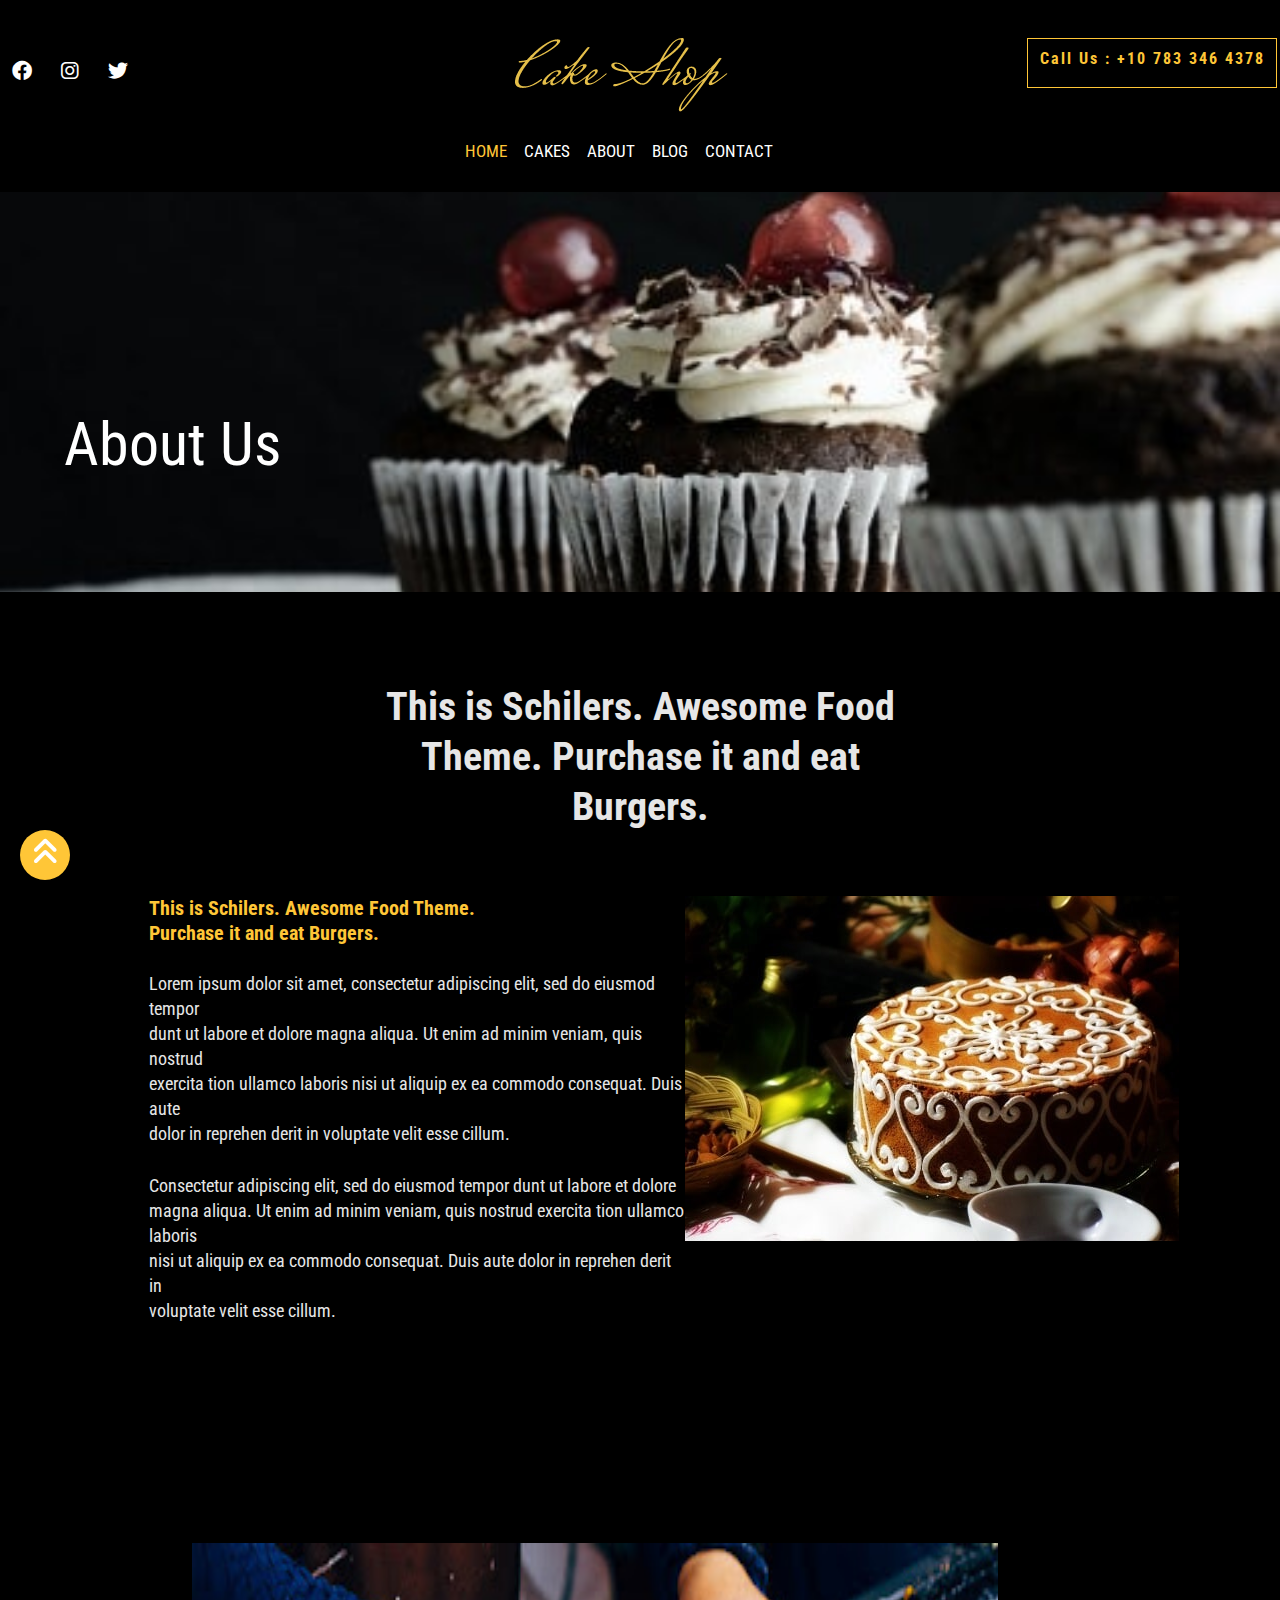
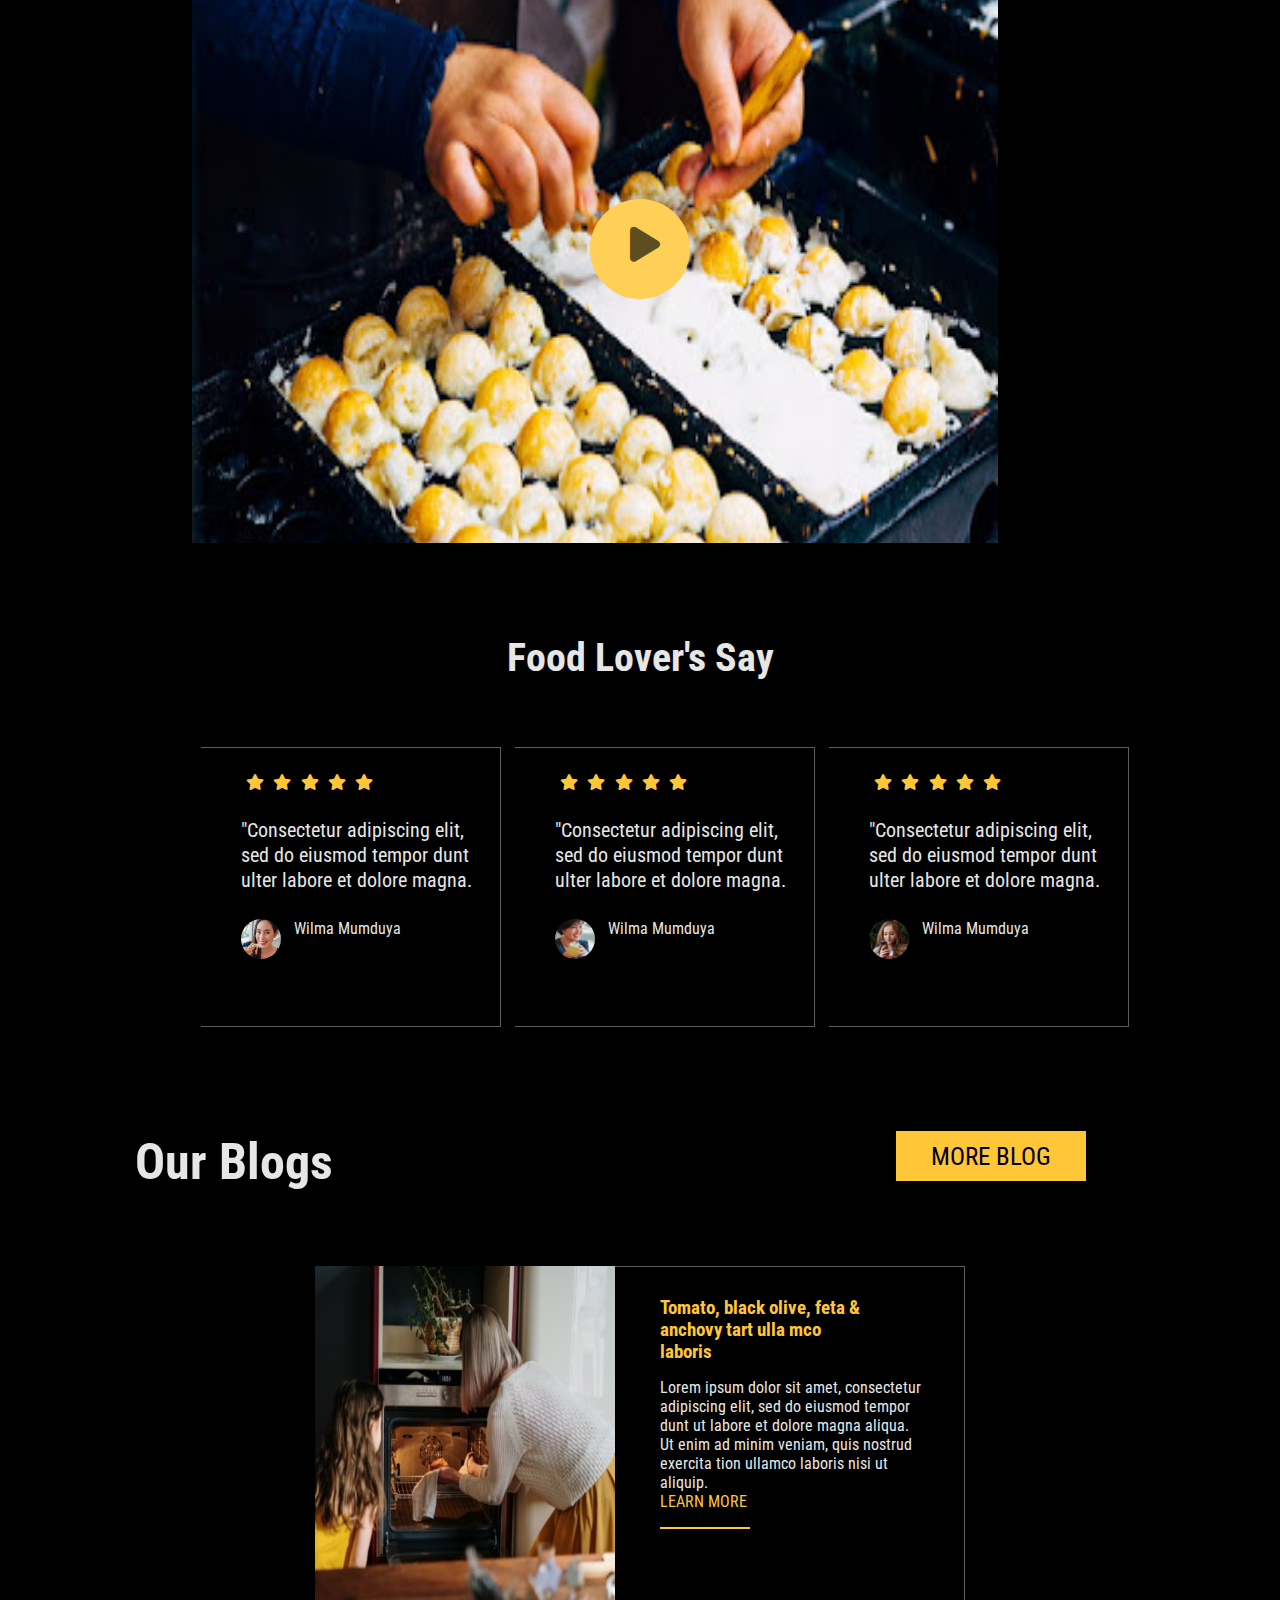
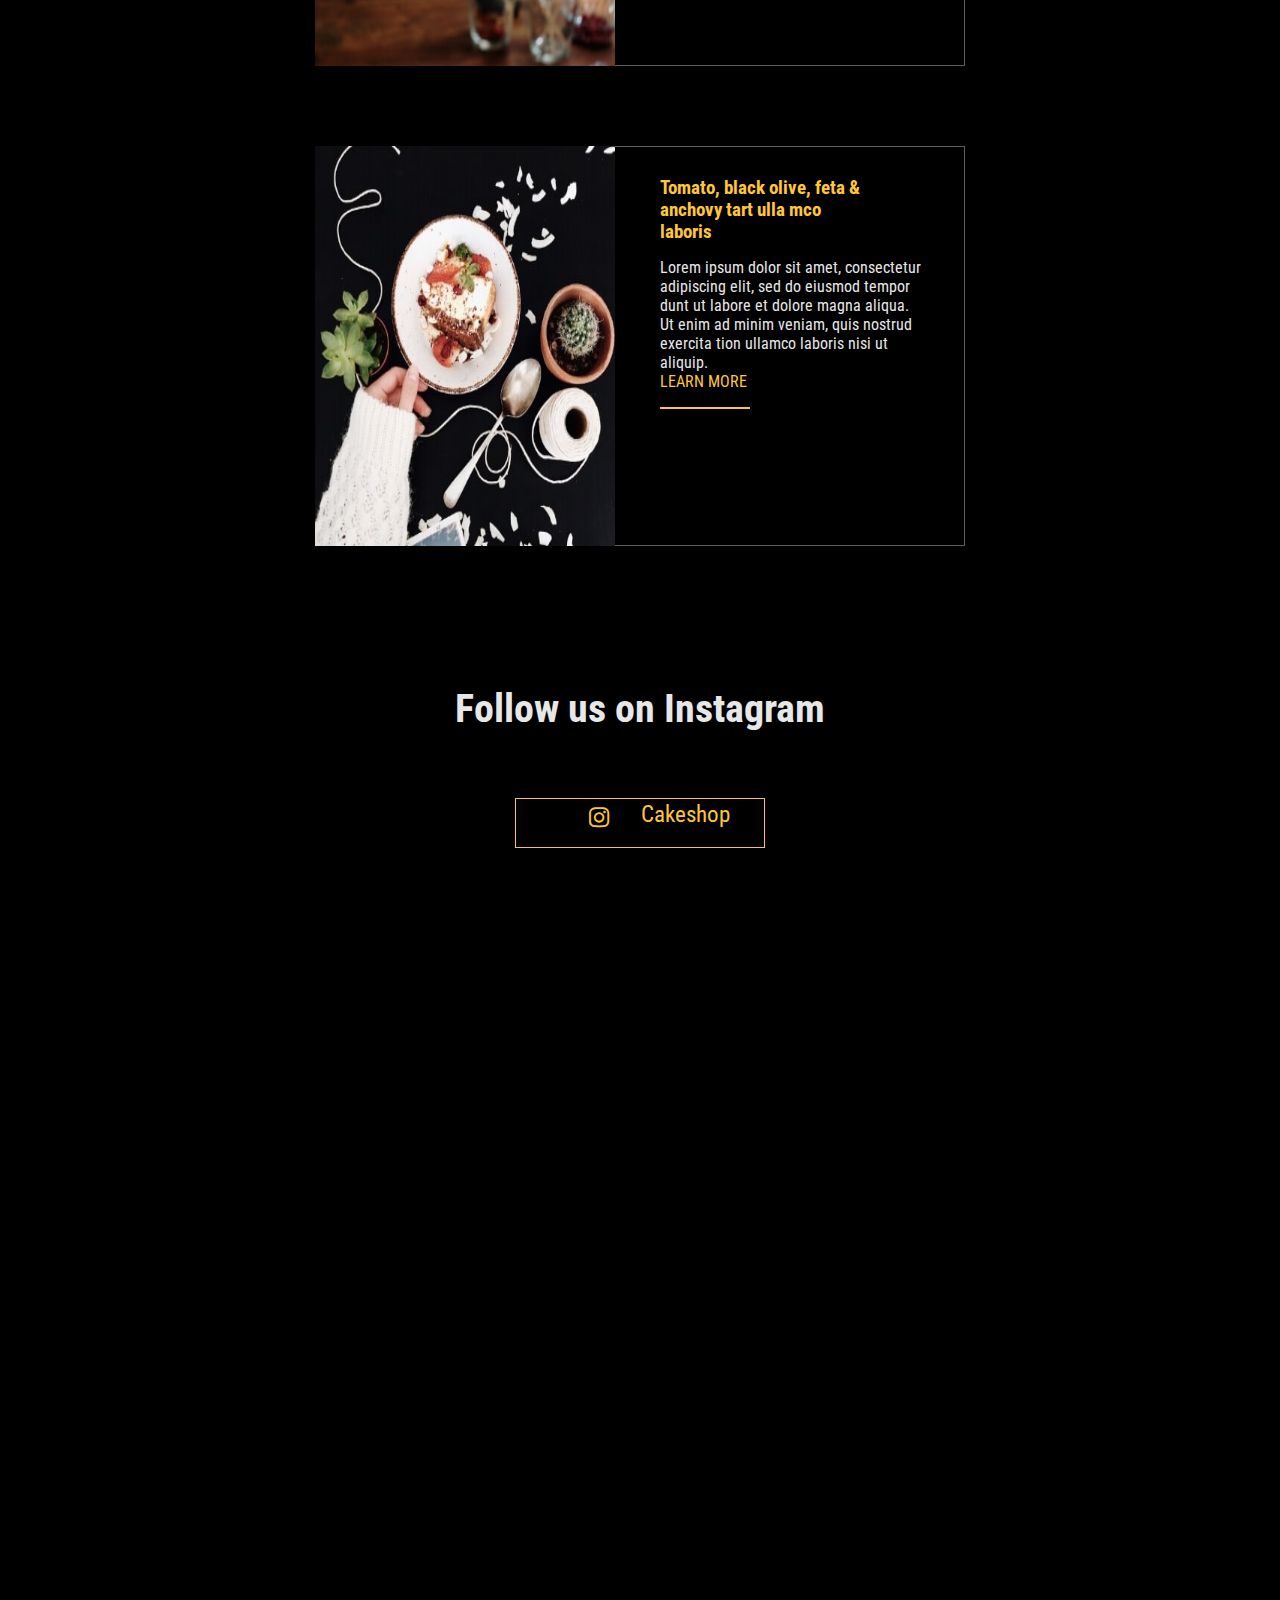
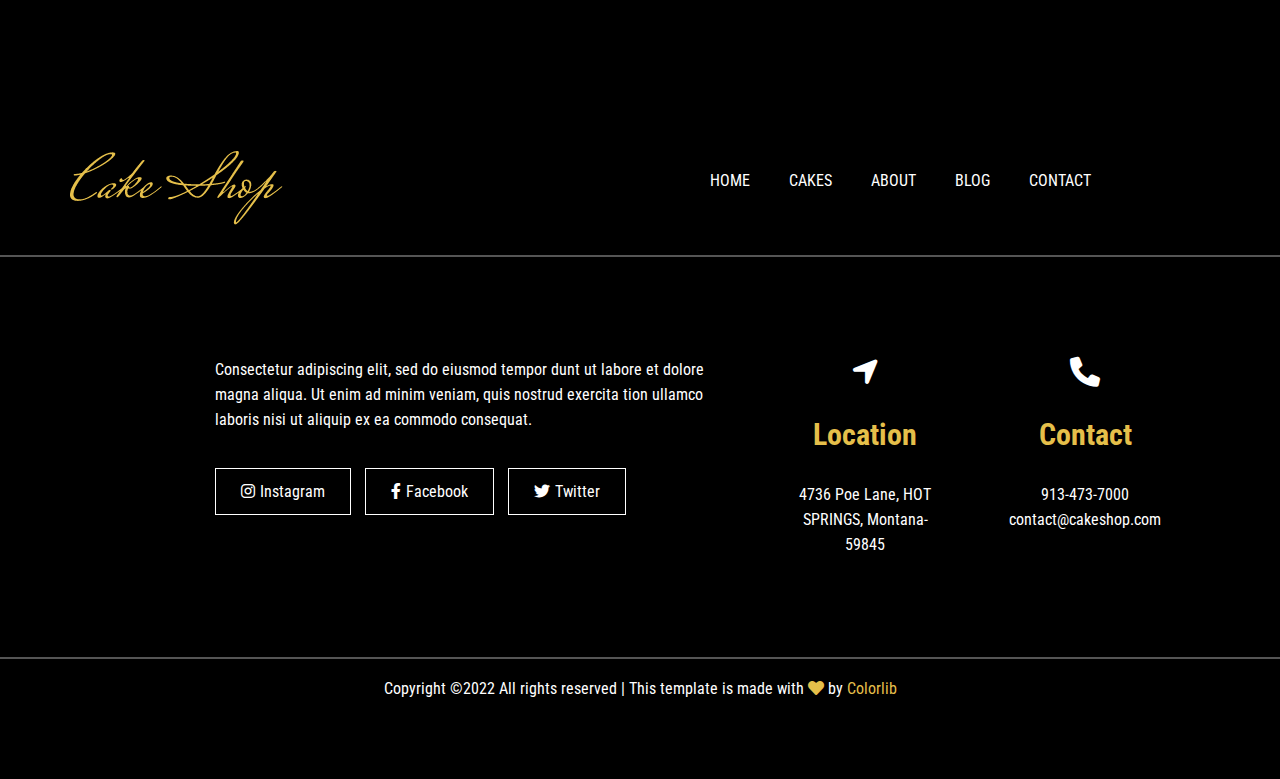
<file: index/about.html>
<!DOCTYPE html>
<html lang="en">
<head>
    <meta charset="UTF-8">
    <meta http-equiv="X-UA-Compatible" content="IE=edge">
    <meta name="viewport" content="width=device-width, initial-scale=1.0">
    <link rel="preconnect" href="https://fonts.googleapis.com">
    <link rel="preconnect" href="https://fonts.gstatic.com" crossorigin>
    <link href="https://fonts.googleapis.com/css2?family=Roboto+Condensed:ital,wght@1,300&display=swap" rel="stylesheet">
    <link rel="stylesheet" href="../sass/main3.css">
    <link rel="stylesheet" href="../webfonts/all.min.css">
    <link href="https://unpkg.com/aos@2.3.1/dist/aos.css" rel="stylesheet">
    <title>ABOUT</title>
</head>
<body>
  <!-- start of title -->
<section class="title">
    <ul>
        <li><a href=""><i class="fa-brands fa-facebook"></i></a></li>
        <li><a href=""><i class="fa-brands fa-instagram"></i></a></li>
        <li><a href=""><i class="fa-brands fa-twitter"></i></a></li>
    </ul>
    <img src="../img/download.webp" alt="">
    <a href="" class="phone-num"> Call Us :  +10 783 346 4378 </a>
</section>
<!-- end of title -->

<!-- start of navpar -->
<div class="nav-icon">
    <input type="checkbox" id="check">
    <label for="check" class="checkbtn">
        <i class="fa-solid fa-bars"></i>
    </label>

    <ul>
        <li><a href="../index.html" class="active">HOME</a></li>
        <li><a href="cakes.html">CAKES</a></li>
        <li><a href="about.html">ABOUT</a></li>
        <li class="blog"><a href="blog.html">BLOG <span>+</span></a>
            <ul>
            <li><a href="blog.html">BLOG</a>
            <li><a href="blog-details.html">BLOG Details</a>
            <li><a href="elements.html">Elements</a>
        </ul>
        </li>
        <li><a href="contact.html">CONTACT</a></li>
    </ul>
</div>
<!-- end of navpar -->

<!-- start of hero -->
<section class="hero" id="butt" data-aos="fade-up">
    <div class="text-hero">
        <p>About Us</p>
    </div>
</section>
<!-- end of hero -->  

<!-- start of header -->
<h2> This is Schilers. Awesome Food <br> Theme. Purchase it and eat <br> Burgers. </h2>

<section class="header">

<div class="caption">

    <h3> This is Schilers. Awesome Food Theme. <br>
        Purchase it and eat Burgers. </h3>

    <p> Lorem ipsum dolor sit amet, consectetur adipiscing elit, sed do eiusmod tempor <br> dunt ut labore et dolore magna aliqua. Ut enim ad minim veniam, quis nostrud <br> exercita tion ullamco laboris nisi ut aliquip ex ea commodo consequat. Duis aute <br> dolor in reprehen derit in voluptate velit esse cillum. </p>

    <p> Consectetur adipiscing elit, sed do eiusmod tempor dunt ut labore et dolore <br> magna aliqua. Ut enim ad minim veniam, quis nostrud exercita tion ullamco laboris <br> nisi ut aliquip ex ea commodo consequat. Duis aute dolor in reprehen derit in <br> voluptate velit esse cillum. </p>
</div>

<div class="img-head">
    <img src="../img/10.jpg" alt="">
</div>
</section>
<!-- end of header -->


<!-- start of youtube -->
<section class="youtube">
    <div class="tube1">
        <a href="https://youtu.be/up68UAfH0d0"><i class="fa-solid fa-play"></i></a>
    </div>
</section>
<!-- end of youtube -->

<!-- start of review -->
<h2> Food Lover's Say </h2>    

<section class="relation">
        <div class="rell">
        <div class="rell-i">
            <i class="fa-solid fa-star"></i>
            <i class="fa-solid fa-star"></i>
            <i class="fa-solid fa-star"></i>
            <i class="fa-solid fa-star"></i>
            <i class="fa-solid fa-star"></i>
        </div>
        <p>"Consectetur adipiscing elit, <br> sed do eiusmod tempor dunt <br> ulter labore et dolore magna.</p>
        <div class="rell-client">
        <img src="../img/ff.webp" alt="">
        <span>Wilma Mumduya </span>
        </div>
        </div>
      
      
        <div class="rell">
        <div class="rell-i">
            <i class="fa-solid fa-star"></i>
            <i class="fa-solid fa-star"></i>
            <i class="fa-solid fa-star"></i>
            <i class="fa-solid fa-star"></i>
            <i class="fa-solid fa-star"></i>
        </div>
        <p>"Consectetur adipiscing elit, <br> sed do eiusmod tempor dunt <br> ulter labore et dolore magna.</p>
        <div class="rell-client">
            <img src="../img/fff.webp" alt="">
            <span>Wilma Mumduya </span>
        </div>
    </div>
    
      
    <div class="rell">
        <div class="rell-i">
            <i class="fa-solid fa-star"></i>
            <i class="fa-solid fa-star"></i>
            <i class="fa-solid fa-star"></i>
            <i class="fa-solid fa-star"></i>
            <i class="fa-solid fa-star"></i>
        </div>
        <p>"Consectetur adipiscing elit, <br> sed do eiusmod tempor dunt <br> ulter labore et dolore magna.</p>
        <div class="rell-client">
            <img src="../img/fff.png" alt="">
        <span>Wilma Mumduya </span>
        </div>
        </div>
</section>
<!-- end of review -->


<!-- start of  about-->
<div class="address">
    <h2>Our Blogs </h2>
    <button> MORE BLOG </button>
</div>

<article class="cooking">

    <section class="cook">
        <div class="cook-img">
            <img src="../img/5.jpg" alt="">
        </div>
        <div class="cook-text">
            <h3> Tomato, black olive, feta & <br> anchovy tart ulla mco <br> laboris </h3>
            <p> Lorem ipsum dolor sit amet, consectetur <br> adipiscing elit, sed do eiusmod tempor <br> dunt ut labore et dolore magna aliqua. <br> Ut enim ad minim veniam, quis nostrud <br> exercita tion ullamco laboris nisi ut <br> aliquip.</p>
            <a href="#">LEARN MORE </a>
            <div class="spn"> </div>
        </div>

    </section>
   
    <section class="cook">
        <div class="cook-img">
            <img src="../img/6.jpg" alt="">
        </div>
        <div class="cook-text">
            <h3> Tomato, black olive, feta & <br> anchovy tart ulla mco <br> laboris </h3>
            <p> Lorem ipsum dolor sit amet, consectetur <br> adipiscing elit, sed do eiusmod tempor <br> dunt ut labore et dolore magna aliqua. <br> Ut enim ad minim veniam, quis nostrud <br> exercita tion ullamco laboris nisi ut <br> aliquip.</p>
            <a href="#">LEARN MORE </a>
            <div class="spn"> </div>
        </div>

    </section>

</article>
<!-- end of  about-->


<!-- start of  instagram-->
<div class="instagram">
    <h2>Follow us on Instagram </h2>
    <div class="insta">
        <i class="fa-brands fa-instagram"></i>        
        <p> Cakeshop </p>
    </div>
</div>
<section class="insta-img">
    <img src="../img/2.jpg" alt="" data-aos="flip-up">
    <img src="../img/3.jpg" alt="" data-aos="flip-up">
    <img src="../img/1.jpg" alt="" data-aos="flip-up">
    <img src="../img/4.jpg" alt="" data-aos="flip-up">
</section>
<!-- end of  instagram -->




<!-- start sec7 -->
<section class="sec7">
    <div class="d1">
        <img src="../img/download (1).webp" alt="">
        <ul>
            <li><a href="../index.html">HOME</a></li>
            <li><a href="../html/CAKES.html">CAKES</a></li>
            <li><a href="../html/ABOUT.html">ABOUT</a></li>
            <li><a href="#">BLOG</a></li>
            <li><a href="../html/contact.html">CONTACT</a></li>
        </ul>

    </div>
    <hr>
    <div class="d2">
        <div class="dd2">
            <p>Consectetur adipiscing elit, sed do eiusmod tempor dunt ut labore et dolore magna aliqua. Ut enim ad
                minim veniam, quis nostrud exercita tion ullamco laboris nisi ut aliquip ex ea commodo consequat.
            </p>
            <div class="ddd2">
                <a href="#"><span><i class="fa-brands fa-instagram"></i></span>Instagram</a>

                <a href="#"><span><i class="fa-brands fa-facebook-f"></i></span>Facebook</a>

                <a href="#"><span><i class="fa-brands fa-twitter"></i></span>Twitter</a>
            </div>
        </div>
        <div class="dd3">
            <div class="ddd3">
                <i class="fa-solid fa-location-arrow"></i>
                <h6>Location</h6>
                <p>4736 Poe Lane, HOT <br> SPRINGS, Montana- <br> 59845</p>
            </div>
            <div class="ddd3">
                <i class="fa-solid fa-phone"></i>
                <h6>Contact</h6>
                <p>913-473-7000</p>
                <p>contact@cakeshop.com</p>
            </div>
        </div>
    </div>
    <hr>
    <div class="d3">
        <p>Copyright ©2022 All rights reserved | This template is made with <i class="fa-solid fa-heart"></i> by <a
                href="https://colorlib.com/" target="_blank">Colorlib</a></p>
    </div>
</section>
<!-- end sec7 -->

<!-- scrol -->
<div class="scroll">
    <a href="#butt">  <i class="fa-solid fa-angles-up"></i> </a>
 </div>
 <!-- scrol -->
 <script src="https://unpkg.com/aos@2.3.1/dist/aos.js"></script>
 <script>
     AOS.init({
         once:true,
         duration:2000,
     });
   </script>
</body>
</html>
</file>
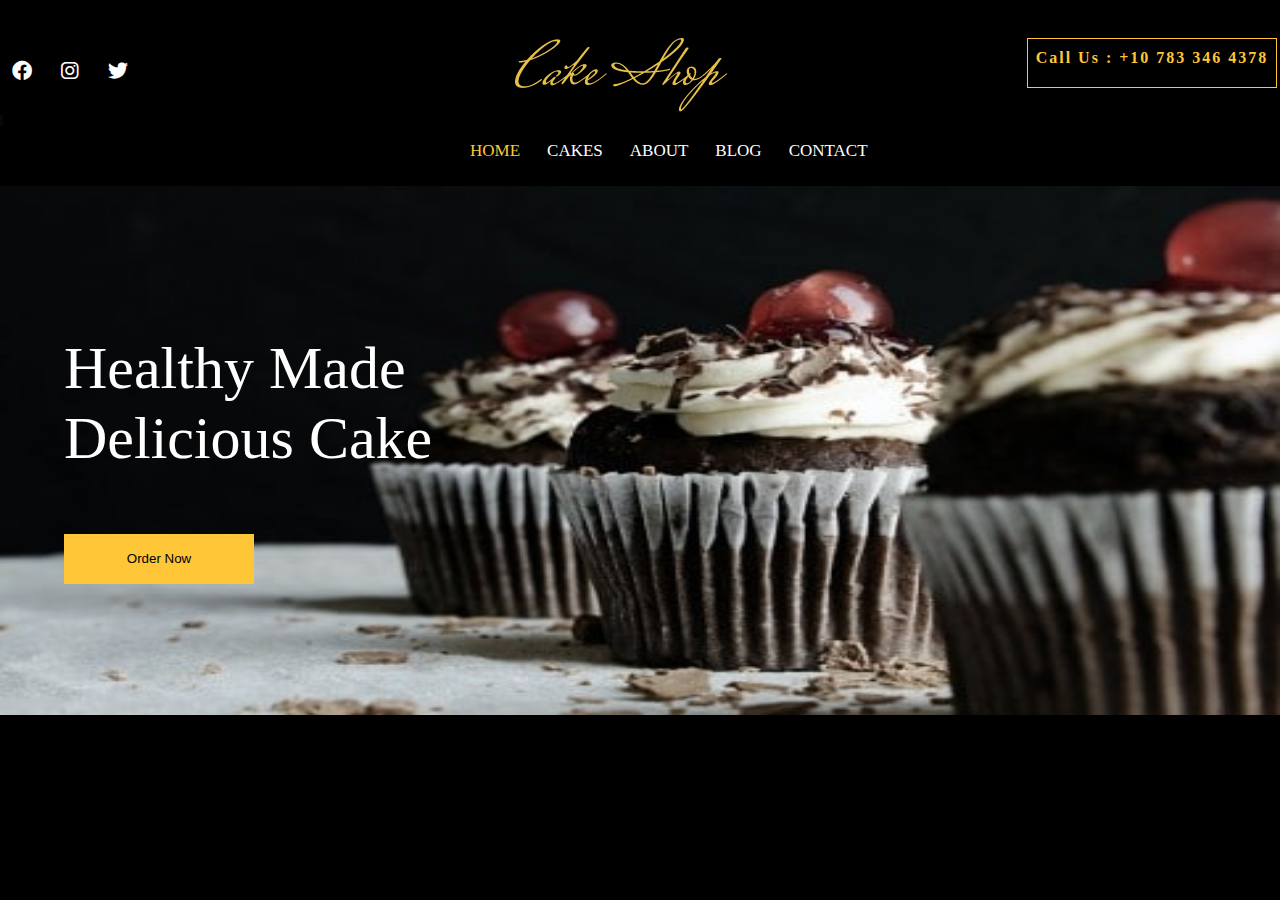
<file: index/blog-details.html>
<!DOCTYPE html>
<html lang="en">
<head>
    <meta charset="UTF-8">
    <meta http-equiv="X-UA-Compatible" content="IE=edge">
    <meta name="viewport" content="width=device-width, initial-scale=1.0">
    <link rel="stylesheet" href="../sass/main6.css">
    <link rel="stylesheet" href="../webfonts/all.min.css">
    <title>Blog Details</title>
</head>
<body>
    <!-- start of title -->
<section class="title">
    <ul>
        <li><a href=""><i class="fa-brands fa-facebook"></i></a></li>
        <li><a href=""><i class="fa-brands fa-instagram"></i></a></li>
        <li><a href=""><i class="fa-brands fa-twitter"></i></a></li>
    </ul>
    <img src="../img/download.webp" alt="">
    <a href="" class="phone-num"> Call Us :  +10 783 346 4378 </a>
</section>
<!-- end of title -->

<!-- start of navpar -->
<div class="nav-icon">
    <input type="checkbox" id="check">
    <label for="check" class="checkbtn">
        <i class="fa-solid fa-bars"></i>
    </label>

    <ul>
        <li><a href="../index.html" class="active">HOME</a></li>
        <li><a href="cakes.html">CAKES</a></li>
        <li><a href="about.html">ABOUT</a></li>
        <li class="blog"><a href="blog.html">BLOG <span>+</span></a>
            <ul>
            <li><a href="blog.html">BLOG</a>
            <li><a href="blog-details.html">BLOG Details</a>
            <li><a href="elements.html">Elements</a>
        </ul>
        </li>
        <li><a href="contact.html">CONTACT</a></li>
    </ul>
</div>
<!-- end of navpar -->

<!-- start of hero -->
<section class="hero">
    <div class="text-hero">
        <p>Healthy Made <br> Delicious Cake </p>
        <button>Order Now</button>
    </div>
</section>
<!-- end of hero -->
</body>
</html>
</file>
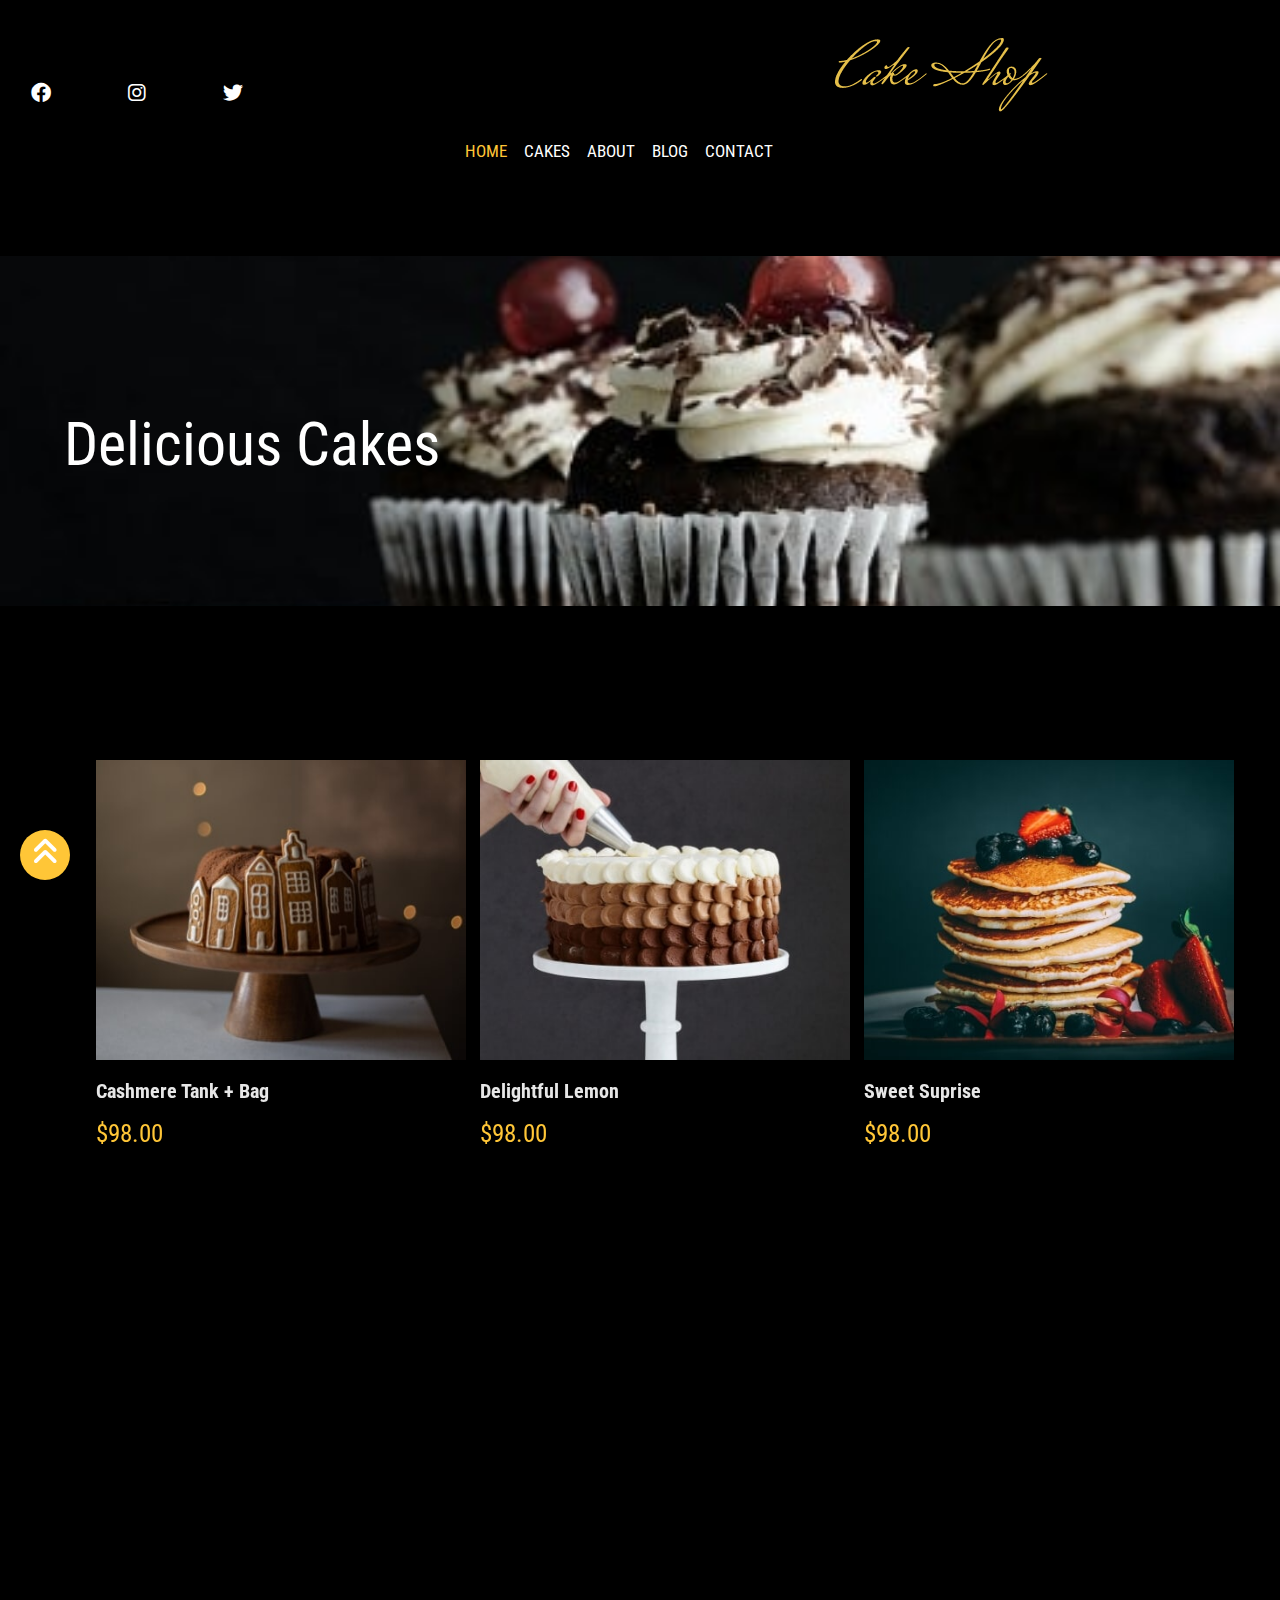
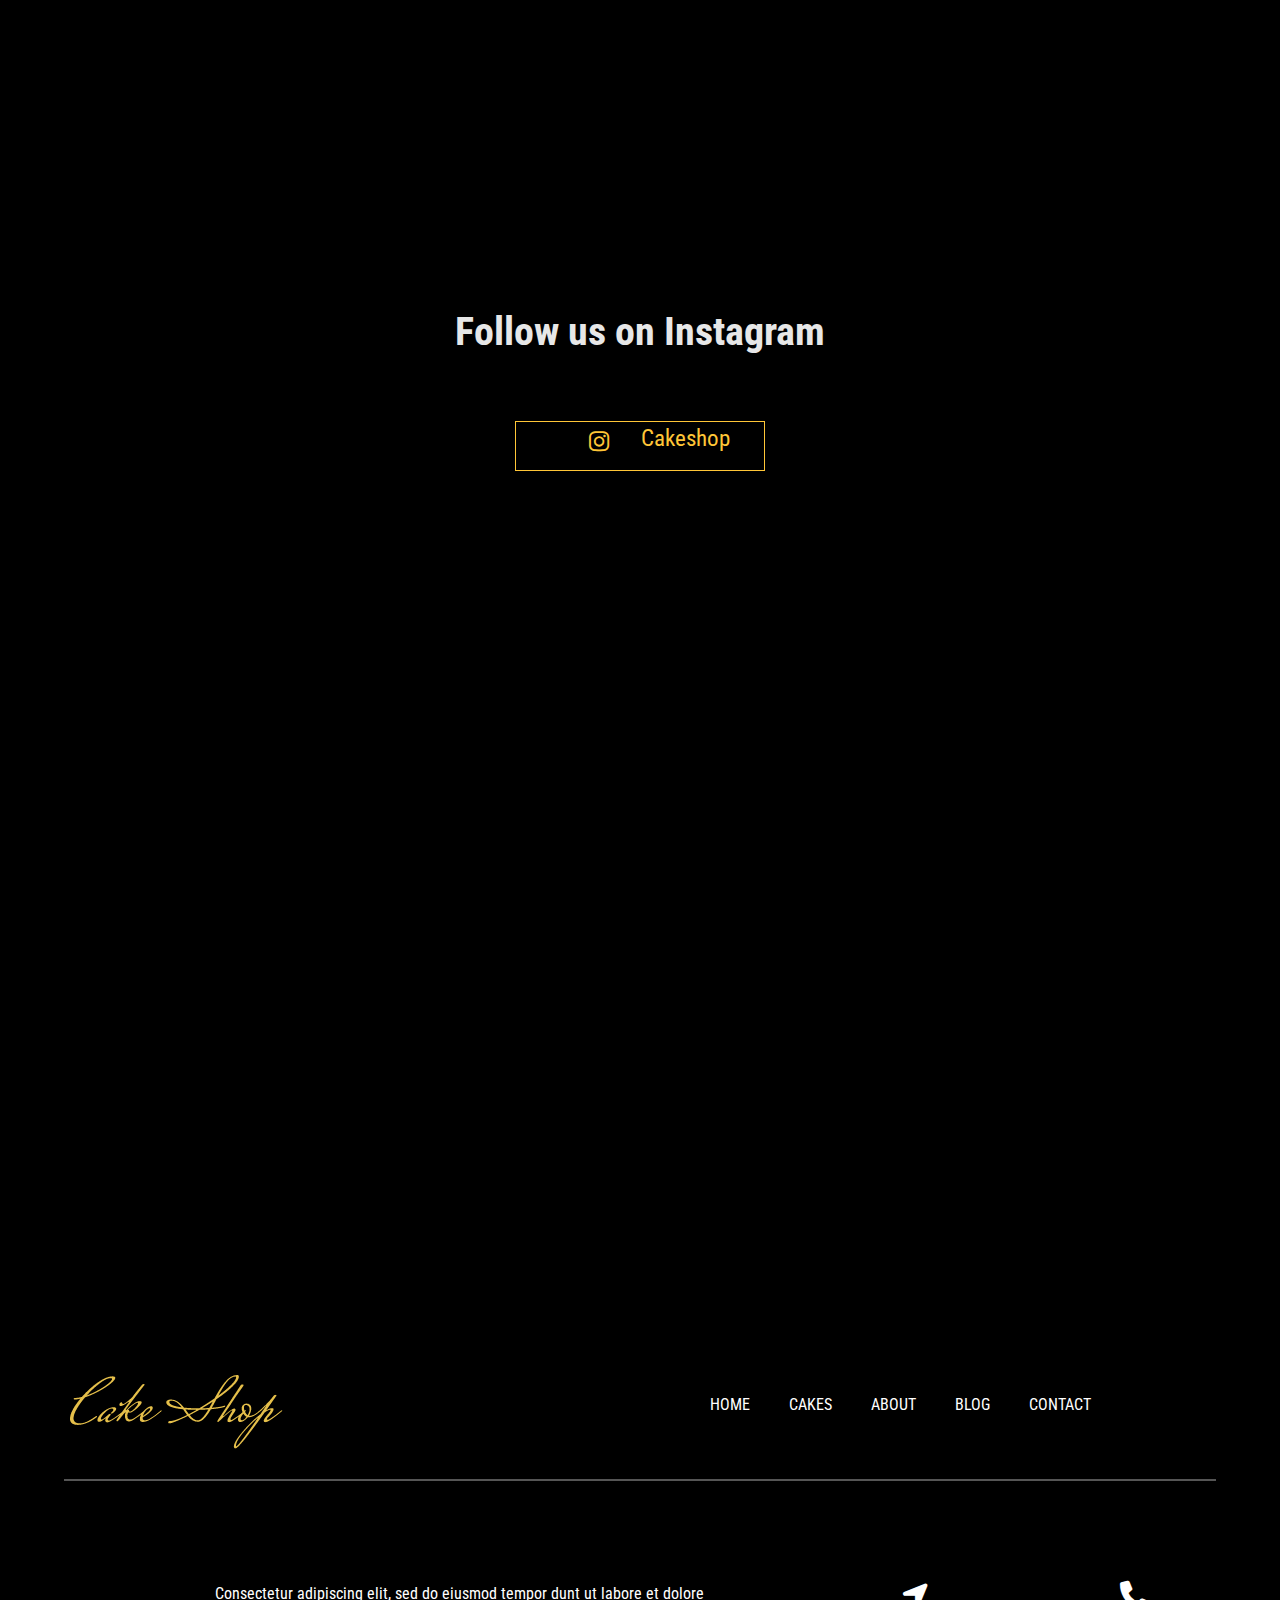
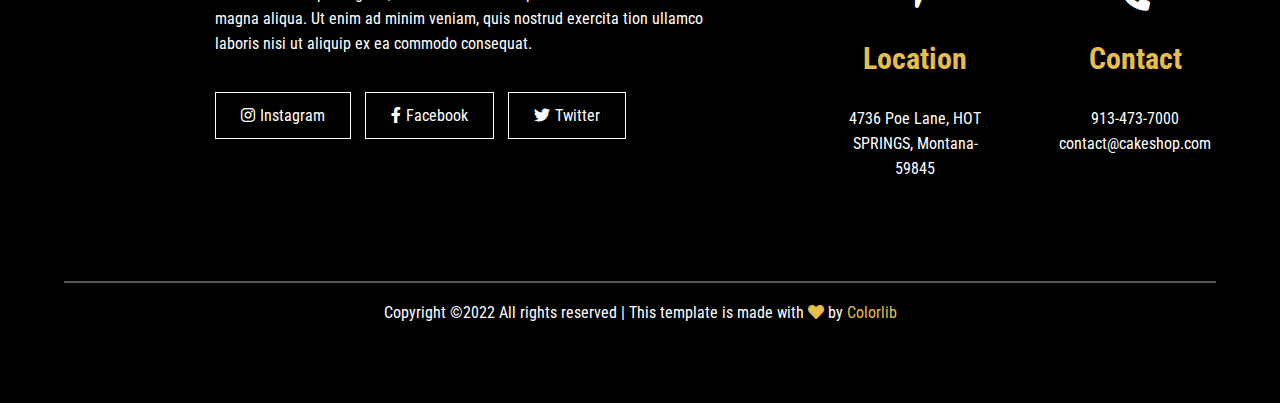
<file: index/cakes.html>
<!DOCTYPE html>
<html lang="en">
<head>
    <meta charset="UTF-8">
    <meta http-equiv="X-UA-Compatible" content="IE=edge">
    <meta name="viewport" content="width=device-width, initial-scale=1.0">
    <link rel="preconnect" href="https://fonts.googleapis.com">
    <link rel="preconnect" href="https://fonts.gstatic.com" crossorigin>
    <link href="https://fonts.googleapis.com/css2?family=Roboto+Condensed:ital,wght@1,300&display=swap" rel="stylesheet">
    <link rel="stylesheet" href="../sass/main2.css">
    <link rel="stylesheet" href="../webfonts/all.min.css">
    <link rel="stylesheet" href="../helpers/_mixen.scss">
    <link href="https://unpkg.com/aos@2.3.1/dist/aos.css" rel="stylesheet">
    <title>CAKES</title>
</head>
<body>
<!-- start of title -->
<section class="title">
    <ul>
        <li><a href=""><i class="fa-brands fa-facebook"></i></a></li>
        <li><a href=""><i class="fa-brands fa-instagram"></i></a></li>
        <li><a href=""><i class="fa-brands fa-twitter"></i></a></li>
    </ul>
    <img src="../img/download.webp" alt="">
    <a href="" class="phone-num"> Call Us :  +10 783 346 4378 </a>
</section>
<!-- end of title -->

<!-- start of navpar -->
<div class="nav-icon">
    <input type="checkbox" id="check">
    <label for="check" class="checkbtn">
        <i class="fa-solid fa-bars"></i>
    </label>

    <ul>
            <li><a href="../index.html" class="active">HOME</a></li>
            <li><a href="cakes.html">CAKES</a></li>
            <li><a href="about.html">ABOUT</a></li>
            <li class="blog"><a href="blog.html">BLOG <span>+</span></a></li>
            <li><a href="contact.html">CONTACT</a></li>
        </ul>
</div>
<!-- end of navpar -->

<!-- start of hero -->
<section class="hero" id="butt" data-aos="fade-up" >
    <div class="text-hero">
        <p>Delicious Cakes </p>
    </div>
</section>
<!-- end of hero -->

<!-- start of cakaa -->
<section class="cakaa" >

    <!-- 1 -->
    <div class="gato" data-aos="flip-left"
    data-aos-easing="ease-out-cubic"
    data-aos-duration="2000">
        <div class="gato-cake">
            <img src="../img/7.jpg" alt="">
            <div class="boks">
                <a href="#">Add To Cart</a>
            </div>
        </div>
        <h3>Cashmere Tank + Bag</h3>
        <p>$98.00</p>
    </div>

    <!-- 2 -->
    <div class="gato" data-aos="flip-left"
    data-aos-easing="ease-out-cubic"
    data-aos-duration="2000">
        <div class="gato-cake">
            <img src="../img/9.jpg" alt="">
            <div class="boks">
                <a href="#">Add To Cart</a>
            </div>
        </div>
        <h3>Delightful Lemon</h3>
        <p>$98.00</p>
    </div>

    <!-- 3 -->
    <div class="gato" data-aos="flip-left"
    data-aos-easing="ease-out-cubic"
    data-aos-duration="2000">
        <div class="gato-cake">
            <img src="../img/8.jpg" alt="">
            <div class="boks">
                <a href="#">Add To Cart</a>
            </div>
        </div>
        <h3>Sweet Suprise</h3>
        <p>$98.00</p>
    </div>
</section>

<section class="cakaa" >

    <!-- 1 -->
    <div class="gato" data-aos="flip-left"
    data-aos-easing="ease-out-cubic"
    data-aos-duration="2000">
        <div class="gato-cake">
            <img src="../img/12.jpg" alt="">
            <div class="boks">
                <a href="#">Add To Cart</a>
            </div>
        </div>
        <h3>Cashmere Tank + Bag</h3>
        <p>$98.00</p>
    </div>

    <!-- 2 -->
    <div class="gato" data-aos="flip-left"
    data-aos-easing="ease-out-cubic"
    data-aos-duration="2000" >
        <div class="gato-cake">
            <img src="../img/13.jpg" alt="">
            <div class="boks">
                <a href="#">Add To Cart</a>
            </div>
        </div>
        <h3>Delightful Lemon</h3>
        <p>$98.00</p>
    </div>

    <!-- 3 -->
    <div class="gato" data-aos="flip-left"
    data-aos-easing="ease-out-cubic"
    data-aos-duration="2000">
        <div class="gato-cake">
            <img src="../img/14.jpg" alt="">
            <div class="boks">
                <a href="#">Add To Cart</a>
            </div>
        </div>
        <h3>Sweet Suprise</h3>
        <p>$98.00</p>
    </div>
</section>
<!-- end of cakaa -->


<!-- start of  instagram-->
<div class="instagram">
    <h2>Follow us on Instagram </h2>
    <div class="insta">
        <i class="fa-brands fa-instagram"></i>        
        <p> Cakeshop </p>
    </div>
</div>
<section class="insta-img">
    <img src="../img/2.jpg" alt="" data-aos="flip-up">
    <img src="../img/3.jpg" alt="" data-aos="flip-up">
    <img src="../img/1.jpg" alt="" data-aos="flip-up">
    <img src="../img/4.jpg" alt="" data-aos="flip-up">
</section>
<!-- end of  instagram -->




<!-- start sec7 -->
<section class="sec7">
    <div class="d1">
        <img src="../img/download (1).webp" alt="">
        <ul>
            <li><a href="../index.html">HOME</a></li>
            <li><a href="../html/CAKES.html">CAKES</a></li>
            <li><a href="../html/ABOUT.html">ABOUT</a></li>
            <li><a href="#">BLOG</a></li>
            <li><a href="../html/contact.html">CONTACT</a></li>
        </ul>

    </div>
    <hr>
    <div class="d2">
        <div class="dd2">
            <p>Consectetur adipiscing elit, sed do eiusmod tempor dunt ut labore et dolore magna aliqua. Ut enim ad
                minim veniam, quis nostrud exercita tion ullamco laboris nisi ut aliquip ex ea commodo consequat.
            </p>
            <div class="ddd2">
                <a href="#"><span><i class="fa-brands fa-instagram"></i></span>Instagram</a>

                <a href="#"><span><i class="fa-brands fa-facebook-f"></i></span>Facebook</a>

                <a href="#"><span><i class="fa-brands fa-twitter"></i></span>Twitter</a>
            </div>
        </div>
        <div class="dd3">
            <div class="ddd3">
                <i class="fa-solid fa-location-arrow"></i>
                <h6>Location</h6>
                <p>4736 Poe Lane, HOT <br> SPRINGS, Montana- <br> 59845</p>
            </div>
            <div class="ddd3">
                <i class="fa-solid fa-phone"></i>
                <h6>Contact</h6>
                <p>913-473-7000</p>
                <p>contact@cakeshop.com</p>
            </div>
        </div>
    </div>
    <hr>
    <div class="d3">
        <p>Copyright ©2022 All rights reserved | This template is made with <i class="fa-solid fa-heart"></i> by <a
                href="https://colorlib.com/" target="_blank">Colorlib</a></p>
    </div>
</section>
<!-- end sec7 -->

<!-- scrol -->
<div class="scroll">
    <a href="#butt">  <i class="fa-solid fa-angles-up"></i> </a>
 </div>
 <!-- scrol -->
 

 <script src="https://unpkg.com/aos@2.3.1/dist/aos.js"></script>
 <script>
     AOS.init({
         once:true,
         duration:2000,
     });
   </script>
</body>
</html>
</file>
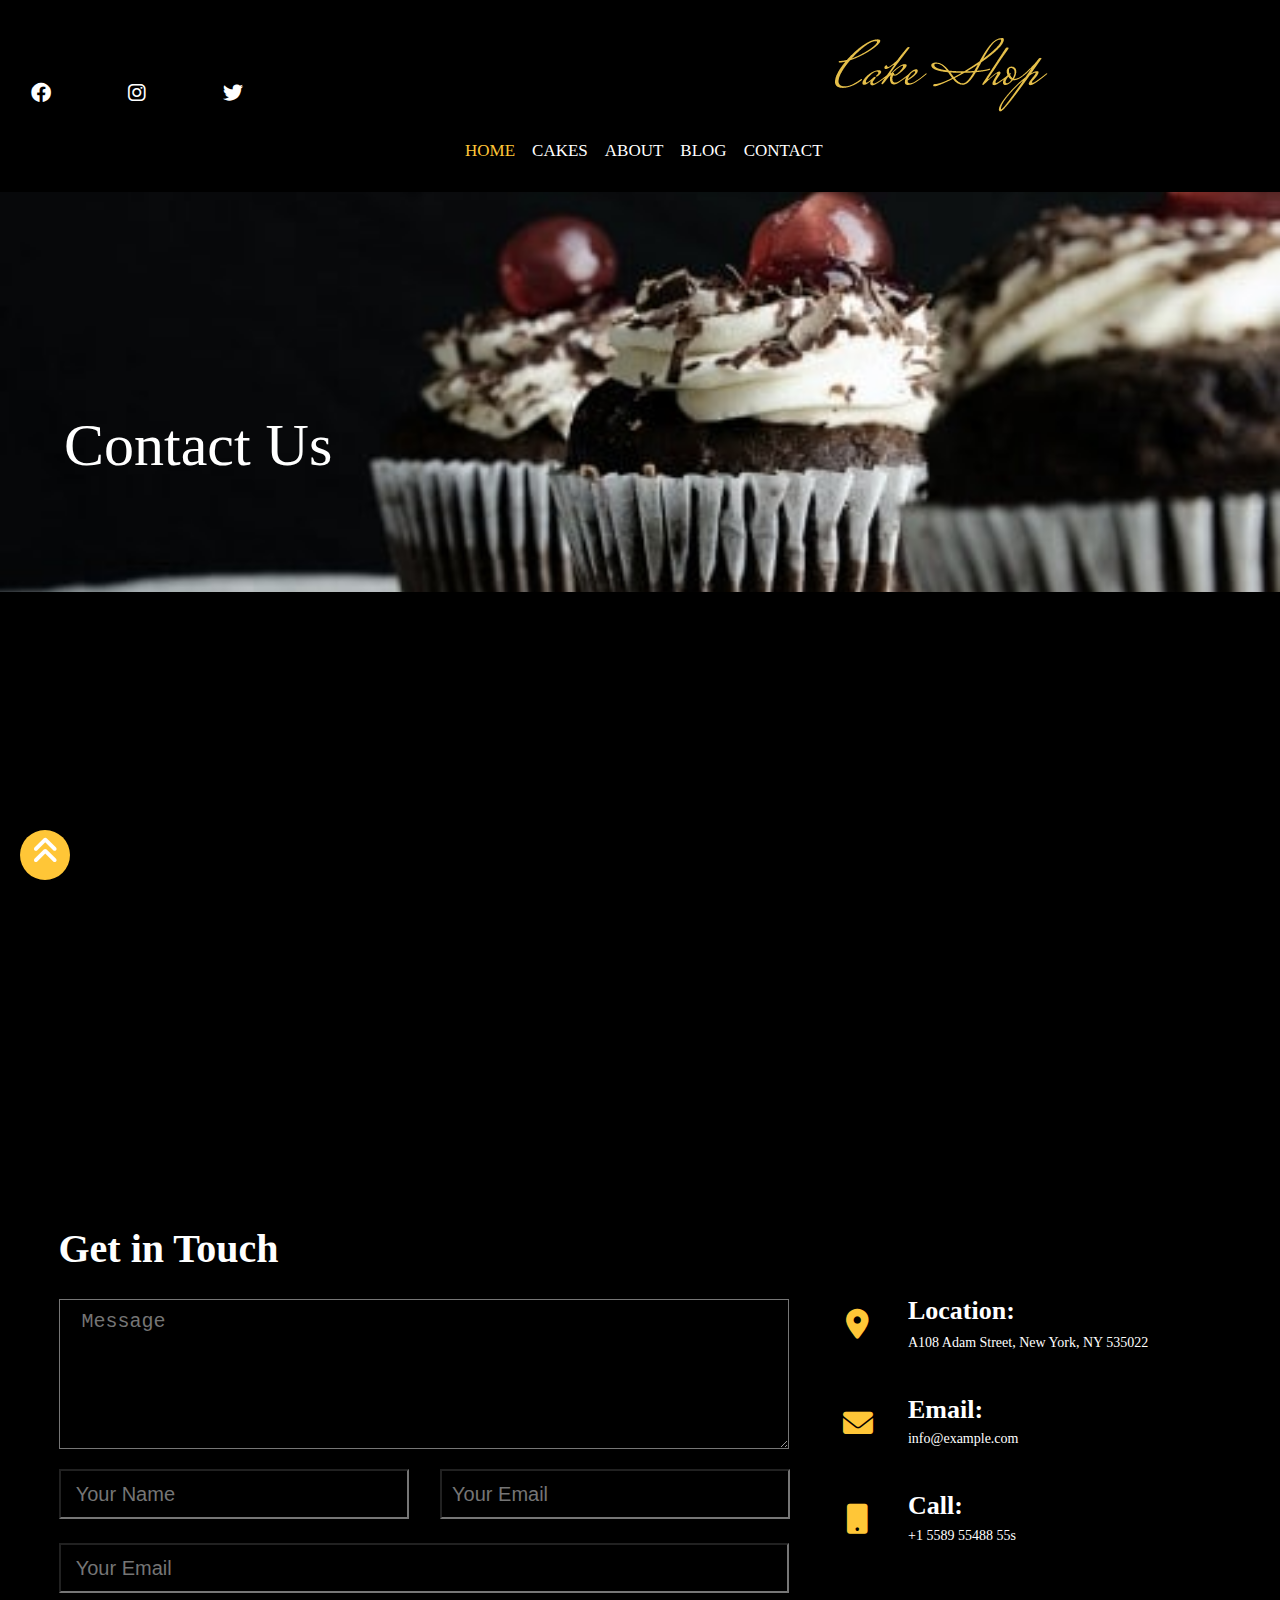
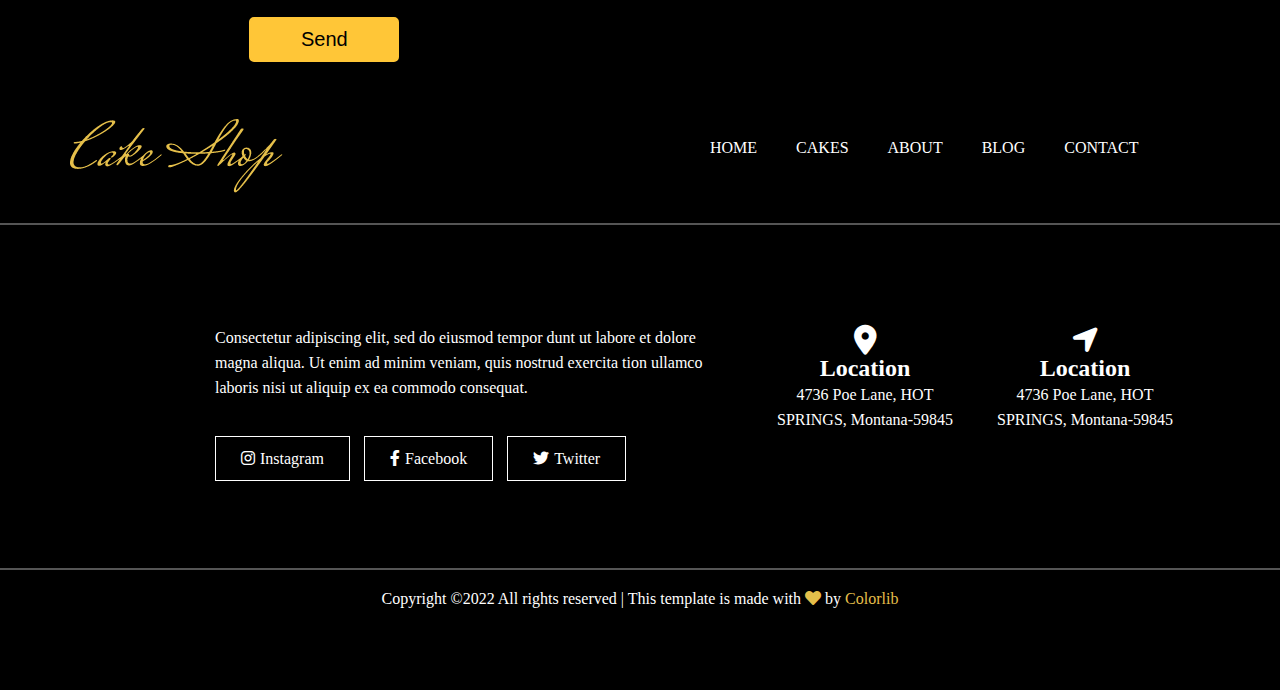
<file: index/contact.html>
<!DOCTYPE html>
<html lang="en">
<head>
    <meta charset="UTF-8">
    <meta http-equiv="X-UA-Compatible" content="IE=edge">
    <meta name="viewport" content="width=device-width, initial-scale=1.0">
    <link rel="stylesheet" href="../sass/main5.css">
    <link rel="stylesheet" href="../webfonts/all.min.css">
    <title>Contact</title>
</head>
<body>

    <section class="title">
        <ul>
            <li><a href=""><i class="fa-brands fa-facebook"></i></a></li>
            <li><a href=""><i class="fa-brands fa-instagram"></i></a></li>
            <li><a href=""><i class="fa-brands fa-twitter"></i></a></li>
        </ul>
        <img src="../img/download.webp" alt="">
        <a href="" class="phone-num"> Call Us :  +10 783 346 4378 </a>
    </section>
    <!-- end of title -->
    
    <!-- start of navpar -->
    <div class="nav-icon">
        <input type="checkbox" id="check">
        <label for="check" class="checkbtn">
            <i class="fa-solid fa-bars"></i>
        </label>
    
        <ul>
                <li><a href="../index.html" class="active">HOME</a></li>
                <li><a href="cakes.html">CAKES</a></li>
                <li><a href="about.html">ABOUT</a></li>
                <li class="blog"><a href="blog.html">BLOG </a></li>
                <li><a href="contact.html">CONTACT</a></li>
            </ul>
    </div>
    <!-- end of navpar -->


<!-- start of hero -->
<section class="hero"id="butt" >
    <div class="text-hero">
        <p>Contact Us </p>
    </div>
</section>
<!-- end of hero -->

<!-- start map -->
<div class="map">

    <iframe src="https://www.google.com/maps/embed?pb=!1m14!1m12!1m3!1d13729.795438247907!2d30.907292799999997!3d30.6494866!2m3!1f0!2f0!3f0!3m2!1i1024!2i768!4f13.1!5e0!3m2!1sar!2seg!4v1658947918036!5m2!1sar!2seg" width="600" height="450" style="border:0;" allowfullscreen="" loading="lazy" referrerpolicy="no-referrer-when-downgrade"></iframe>

</div>
    <!-- end map -->

    <article class="inform">
        
        <section class="form2">
            <h6> Get in Touch </h6>
            <form action="" method="">

                <div class="mo2">
                    <textarea name=""  id="xx" placeholder=" Message "></textarea>
                </div>

                <div class="massage">
                <div class="name">
                    <input type="text" id="name" placeholder=" Your Name ">
                </div>
                <div class="name">
                    <input type="email" id="email" placeholder="Your Email ">
                </div>
            </div>

            <div class="mo">
                <input type="email" id="email" placeholder=" Your Email">
            </div>

            <input type="submit" value="Send" required>
            </form>
            
        </section>

        <section class="form1">
            <div class="for">
                <div class="for1">
                    <i class="fa-solid fa-location-dot"></i>
                </div>
                <div class="for2">
                    <h4><b>Location: </b></h4>
                    <p>A108 Adam Street, New York, NY 535022 </p>

                </div>
            </div>
            <div class="for">
                <div class="for1">
                    <i class="fa-solid fa-envelope"></i>
                </div>
                <div class="for2">
                    <h4><b>Email: </b></h4>
                    <p>info@example.com </p>
                    
                </div>
            </div>
            <div class="for">
                <div class="for1">
                    <i class="fa-solid fa-mobile-button"></i>
                </div>
                <div class="for2">
                    <h4><b>Call: </b></h4>
                    <p>+1 5589 55488 55s </p>

                </div>
            </div>
        </section>

   
    </article>


    <!-- start sec7 -->
        <section class="sec7">
            <div class="d1">
                <img src="../img/download.webp" alt="">
                <ul>
                    <li><a href="../index.html">HOME</a></li>
                    <li><a href="../html/CAKES.html">CAKES</a></li>
                    <li><a href="../html/ABOUT.html">ABOUT</a></li>
                    <li><a href="../html/BLOLG.html">BLOG</a></li>
                    <li><a href="../html/contact.html">CONTACT</a></li>
                </ul>
    
            </div>
            <hr>
            <div class="d2">
                <div class="dd2">
                    <p>Consectetur adipiscing elit, sed do eiusmod tempor dunt ut labore et dolore magna aliqua. Ut enim ad
                        minim veniam, quis nostrud exercita tion ullamco laboris nisi ut aliquip ex ea commodo consequat.
                    </p>
                    <div class="ddd2">
                        <a href="#"><span><i class="fa-brands fa-instagram"></i></span>Instagram</a>
    
                        <a href="#"><span><i class="fa-brands fa-facebook-f"></i></span>Facebook</a>
    
                        <a href="#"><span><i class="fa-brands fa-twitter"></i></span>Twitter</a>
                    </div>
                </div>
                <div class="dd3">
                    <div class="ddd3">
                        <i class="fa-solid fa-location-dot"></i>
                        <h2>Location</h2>
                        <p>4736 Poe Lane, HOT SPRINGS, Montana-59845</p>
                    </div>
                    <div class="ddd3">
                        <i class="fa-solid fa-location-arrow"></i>
                        <h2>Location</h2>
                        <p>4736 Poe Lane, HOT SPRINGS, Montana-59845</p>
                    </div>
                </div>
            </div>
            <hr>
            <div class="d3">
                <p>Copyright ©2022 All rights reserved | This template is made with <i class="fa-solid fa-heart"></i> by <a
                        href="https://colorlib.com/" target="_blank">Colorlib</a></p>
            </div>
        </section>
        <!-- end sec7 -->


<!-- scrol -->
<div class="scroll">
    <a href="#butt">  <i class="fa-solid fa-angles-up"></i> </a>
 </div>
 <!-- scrol -->
 <script src="https://unpkg.com/aos@2.3.1/dist/aos.js"></script>
 <script>
     AOS.init({
         once:true,
         duration:2000,
     });
   </script>
</body>
</html>
</file>
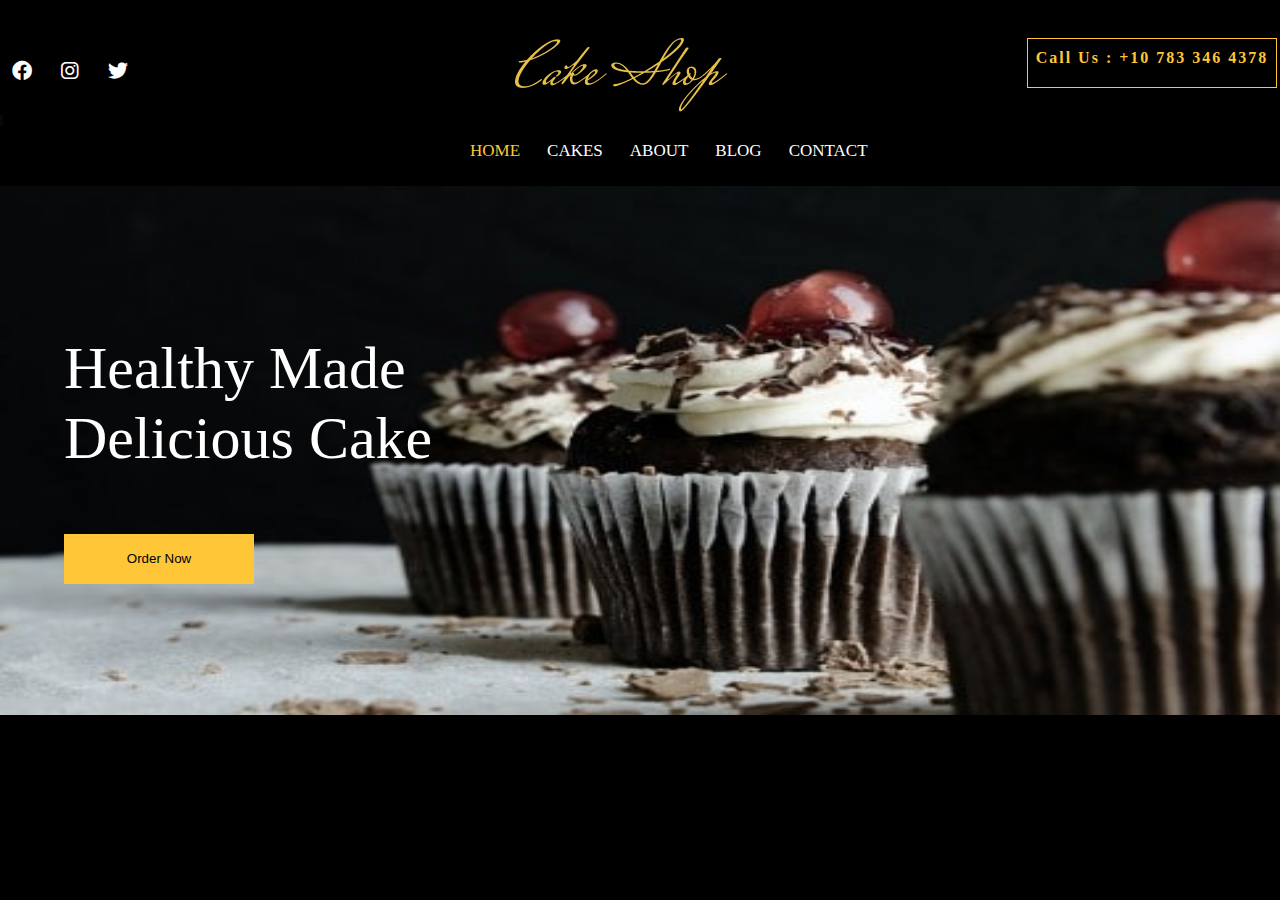
<file: index/elements.html>
<!DOCTYPE html>
<html lang="en">
<head>
    <meta charset="UTF-8">
    <meta http-equiv="X-UA-Compatible" content="IE=edge">
    <meta name="viewport" content="width=device-width, initial-scale=1.0">
    <link rel="stylesheet" href="../sass/main7.css">
    <link rel="stylesheet" href="../webfonts/all.min.css">
    <title>Elements</title>
</head>
<body>
    <!-- start of title -->
<section class="title">
    <ul>
        <li><a href=""><i class="fa-brands fa-facebook"></i></a></li>
        <li><a href=""><i class="fa-brands fa-instagram"></i></a></li>
        <li><a href=""><i class="fa-brands fa-twitter"></i></a></li>
    </ul>
    <img src="../img/download.webp" alt="">
    <a href="" class="phone-num"> Call Us :  +10 783 346 4378 </a>
</section>
<!-- end of title -->

<!-- start of navpar -->
<div class="nav-icon">
    <input type="checkbox" id="check">
    <label for="check" class="checkbtn">
        <i class="fa-solid fa-bars"></i>
    </label>

    <ul>
        <li><a href="../index.html" class="active">HOME</a></li>
        <li><a href="cakes.html">CAKES</a></li>
        <li><a href="about.html">ABOUT</a></li>
        <li class="blog"><a href="blog.html">BLOG <span>+</span></a>
            <ul>
            <li><a href="blog.html">BLOG</a>
            <li><a href="blog-details.html">BLOG Details</a>
            <li><a href="elements.html">Elements</a>
        </ul>
        </li>
        <li><a href="contact.html">CONTACT</a></li>
    </ul>
</div>
<!-- end of navpar -->

<!-- start of hero -->
<section class="hero">
    <div class="text-hero">
        <p>Healthy Made <br> Delicious Cake </p>
        <button>Order Now</button>
    </div>
</section>
<!-- end of hero -->
</body>
</html>
</file>
<file: sass/main3.css>
* {
  margin: 0;
  padding: 0;
  box-sizing: border-box;
  text-decoration: none;
  list-style-type: none;
  font-family: "Roboto Condensed", sans-serif;
  scroll-behavior: smooth;
}

body {
  background-color: black;
}

:root {
  --main-color: rgb(255, 198, 55) ;
  --text-color:rgb(230, 230, 230) ;
  --border-color: rgb(94, 94, 94);
}

.scroll {
  width: 50px;
  height: 50px;
  border-radius: 50%;
  background-color: var(--main-color);
  color: #fff;
  font-size: 30px;
  position: fixed;
  left: 20px;
  bottom: 20px;
  text-align: center;
  padding-top: 5px;
}
.scroll i {
  color: #fff;
}

.title {
  display: grid;
  grid-template-columns: repeat(3, 25%);
  -moz-column-gap: 15%;
       column-gap: 15%;
  text-align: center;
  padding-top: 3%;
  margin-left: 3px;
  background-color: #000;
  width: 100%;
  height: 130px;
  position: fixed;
  top: 0;
}
.title ul {
  display: grid;
  grid-template-columns: repeat(3, 12%);
  -moz-column-gap: 3%;
       column-gap: 3%;
  margin-top: 7%;
}
.title ul li a i {
  font-size: 20px;
  color: #fff;
  transition-duration: 1s;
}
.title ul li a i:hover {
  color: var(--main-color);
  transform: rotateY(180deg);
}
.title img {
  cursor: pointer;
}
.title .phone-num {
  background: none;
  color: var(--main-color);
  border: 1px solid var(--main-color);
  width: 250px;
  height: 50px;
  padding-top: 10px;
  font-weight: bold;
  transition-duration: 1.5s;
  letter-spacing: 2px;
}
.title .phone-num:hover {
  background-color: var(--main-color);
  color: #fff;
}

@media (max-width: 1200px) {
  .title {
    margin-left: 3%;
    display: grid;
    grid-template-columns: repeat(2, 50%);
  }
  .title .phone-num {
    visibility: hidden;
  }
}
@media (max-width: 630px) {
  .title {
    display: grid;
    grid-template-columns: repeat(2, 42%);
  }
  .title ul {
    width: 215px;
  }
  .title .phone-num {
    visibility: hidden;
  }
  img {
    width: 135px;
    height: 50px;
  }
}
.nav-icon {
  padding-bottom: 5%;
  z-index: 50000;
  margin-bottom: 10%;
}
.nav-icon .checkbtn {
  font-size: 30px;
  color: #fff;
  float: right;
  line-height: 80px;
  position: absolute;
  right: 20px;
  cursor: pointer;
  display: none;
}
.nav-icon #check {
  display: none;
}
.nav-icon ul {
  text-align: center;
  margin-top: 2%;
  display: grid;
  grid-template-columns: repeat(5, 20%);
  padding-left: 35%;
  display: flex;
  background-color: black;
  width: 100%;
  height: 60px;
  position: fixed;
  top: 100px;
}
.nav-icon ul li {
  padding-left: 17px;
  padding-top: 15px;
}
.nav-icon ul li:hover > ul {
  display: block;
}
.nav-icon ul li span {
  display: none;
}
.nav-icon ul li a {
  color: #fff;
  font-size: 17px;
  transition: 1s;
}
.nav-icon ul li a:hover {
  color: var(--main-color);
}
.nav-icon ul .active {
  color: var(--main-color);
}
.nav-icon ul ul {
  width: 200px;
  height: 140px;
  background-color: rgb(0, 0, 0);
  position: absolute;
  top: 100%;
  margin: 0%;
  padding: 0;
  display: none;
  -webkit-animation-name: zoomup;
          animation-name: zoomup;
  -webkit-animation-duration: 1.2s;
          animation-duration: 1.2s;
  text-align: center;
  border-radius: 20px;
}
.nav-icon ul ul li a {
  color: #fff;
  display: block;
  color: #fff;
  height: 30px;
  transition-duration: 1s;
  padding-top: 3%;
  padding-bottom: 4%;
  text-align: center;
}
.nav-icon ul ul li a:hover {
  color: var(--main-color);
}

@-webkit-keyframes zoomup {
  0% {
    transform: translatey(80px);
  }
  100% {
    transform: translatey(0px);
  }
}

@keyframes zoomup {
  0% {
    transform: translatey(80px);
  }
  100% {
    transform: translatey(0px);
  }
}
@media (max-width: 970px) {
  .navpar .nav-icon ul li a {
    font-size: 15px;
  }
}
@media (max-width: 870px) {
  .nav-icon {
    width: 100%;
    height: 70px;
    background-color: rgb(51, 51, 51);
    position: fixed;
    top: 100px;
  }
  .nav-icon .checkbtn {
    display: block;
  }
  .nav-icon ul {
    position: fixed;
    width: 100%;
    height: 30vh;
    background-color: rgb(51, 51, 51);
    top: 150px;
    left: -100%;
    transition-duration: 1.5s;
    display: block;
  }
  .nav-icon ul li {
    display: block;
    line-height: 20px;
    padding-right: 15%;
  }
  .nav-icon ul li span {
    display: inline-block;
  }
  .nav-icon ul li a {
    font-size: 12px;
  }
  .nav-icon ul li ul {
    width: 200px;
    height: 140px;
    background-color: rgb(0, 0, 0);
    position: absolute;
    top: 100%;
    margin: 0%;
    padding: 0;
    display: none;
    -webkit-animation-name: zoomup;
            animation-name: zoomup;
    -webkit-animation-duration: 1.2s;
            animation-duration: 1.2s;
    text-align: center;
    border-radius: 20px;
    margin-left: 110%;
    background-color: rgb(150, 150, 150);
    border-radius: 0;
    top: 60%;
  }
  .nav-icon ul li ul li a {
    color: #fff !important;
    font-size: 11px;
    display: block;
    color: #fff;
    height: 30px;
    transition-duration: 1s;
    padding-top: 3%;
    padding-bottom: 4%;
    text-align: center;
  }
  .nav-icon ul li ul li a:hover {
    color: var(--main-color);
  }
  .nav-icon #check:checked ~ ul {
    left: 0%;
    transition-duration: 1.6s;
  }
  .nav-icon a {
    color: #fff;
  }
  @-webkit-keyframes zoomup {
    0% {
      transform: translatex(-170px);
    }
    100% {
      transform: translatex(0px);
    }
  }
  @keyframes zoomup {
    0% {
      transform: translatex(-170px);
    }
    100% {
      transform: translatex(0px);
    }
  }
}
.hero {
  background-image: url(../img/11.jpg);
  width: 100%;
  height: 400px;
  background-position: center;
  background-repeat: no-repeat;
  background-size: cover;
  margin-top: 4%;
}
.hero .text-hero {
  padding-top: 17%;
  padding-left: 5%;
}
.hero .text-hero p {
  color: #fff;
  font-size: 60px;
  line-height: 70px;
}

@media (max-width: 870px) {
  .hero .text-hero {
    padding-top: 35%;
    padding-left: 5%;
  }
  .hero .text-hero p {
    font-size: 45px;
  }
}
@media (max-width: 500px) {
  .hero .text-hero {
    padding-top: 45%;
    padding-left: 5%;
  }
  .hero .text-hero p {
    color: #fff;
    font-size: 40px;
    line-height: 60px;
  }
  .hero .text-hero button {
    margin-top: 10%;
    width: 150px;
    height: 40px;
  }
}
h2 {
  margin-top: 7% !important;
  font-size: 40px;
  line-height: 50px;
  color: var(--text-color);
  text-align: center;
  margin-bottom: 5% !important;
}

.line1 {
  width: 120px;
  height: 3px;
  text-align: center;
  background-color: var(--main-color);
  margin-left: 43%;
  margin-bottom: 5%;
}

.header {
  display: grid;
  grid-template-columns: repeat(2, 45%);
  justify-content: center;
  margin-left: 7%;
  margin-bottom: 15%;
}
.header .caption {
  font-size: 17.5px;
  line-height: 25px;
}
.header .caption h3 {
  color: var(--main-color);
  margin-bottom: 5%;
}
.header .caption p {
  color: var(--text-color);
  margin-bottom: 5%;
}

@media (max-width: 1120px) {
  .header {
    display: grid;
    grid-template-columns: repeat(2) !important;
    margin-bottom: 5%;
    -moz-column-gap: 2%;
         column-gap: 2%;
  }
  .header .caption {
    font-size: 14.5px;
    line-height: 25px;
    width: 100% !important;
  }
  .header .img-head img {
    width: 90% !important;
  }
}
@media (max-width: 912px) {
  h2 {
    margin-top: 10% !important;
    margin-bottom: 5% !important;
  }
  .header {
    grid-template-columns: repeat(1, 90%) !important;
    margin-top: 10% !important;
  }
  .header .caption p {
    font-size: 23px;
    line-height: 32px;
  }
}
@media (max-width: 820px) {
  h2 {
    margin-top: 10% !important;
    margin-bottom: 5% !important;
  }
  .header {
    grid-template-columns: repeat(1, 90%) !important;
    margin-top: 10% !important;
  }
  .header .caption p {
    font-size: 18px;
    line-height: 32px;
  }
}
@media (max-width: 670px) {
  h2 {
    font-size: 20px;
  }
}
@media (max-width: 540px) {
  h2 {
    margin-top: 10% !important;
    margin-bottom: 5% !important;
  }
  .header {
    grid-template-columns: repeat(1, 90%) !important;
    margin-top: 10% !important;
  }
  .header .caption p {
    font-size: 15px;
    line-height: 19px;
  }
}
@media (max-width: 635px) {
  .header {
    display: grid;
    grid-template-columns: repeat(1, 100%) !important;
    margin-bottom: 5%;
    gap: 5%;
    height: 100vh;
  }
  .header .caption {
    font-size: 13px;
  }
  .header .caption p {
    font-size: 15px;
    line-height: 19px;
  }
  .header .img-head img {
    height: 35vh;
  }
}
@media (max-width: 580px) {
  .header .caption {
    font-size: 13px;
  }
}
@media (min-width: 431px) and (max-width: 530px) {
  .header .caption p {
    font-size: 12px;
    line-height: 19px;
  }
}
@media (min-width: 312px) and (max-width: 430px) {
  .header .caption p {
    font-size: 9px;
    line-height: 19px;
  }
}
.youtube {
  width: 90%;
  height: 700px;
  margin: auto;
  background-image: url(../img/usaha\ takoyaki.jpg);
  background-repeat: no-repeat;
  background-size: 90% 800px;
  padding-top: 20%;
}
.youtube .tube1 {
  width: 120px;
  height: 120px;
  border-radius: 50%;
  background-color: rgb(255, 207, 86);
  margin: auto;
  transition-duration: 1.2s;
  cursor: pointer;
  text-align: center;
}
.youtube .tube1:hover {
  background-color: #fff;
}
.youtube .tube1 a i {
  padding-top: 25%;
  font-size: 50px;
  color: rgb(92, 78, 31);
}

@media (min-width: 767px) and (max-width: 1280px) {
  .youtube {
    width: 70%;
    height: 600px !important;
  }
  .youtube .tube1 {
    width: 100px;
    height: 100px;
  }
  .youtube .tube1 a i {
    font-size: 40px;
  }
}
@media (max-width: 800px) {
  .youtube {
    width: 80% !important;
    height: 400px !important;
  }
  .youtube .tube1 {
    width: 100px;
    height: 100px;
  }
  .youtube .tube1 a i {
    font-size: 40px;
  }
}
@media (max-width: 700px) {
  .youtube {
    width: 80% !important;
    height: 300px !important;
  }
  .youtube .tube1 {
    width: 80px;
    height: 80px;
  }
  .youtube .tube1 a i {
    font-size: 35px;
  }
}
.relation {
  display: grid;
  grid-template-columns: repeat(3, 300px);
  -moz-column-gap: 2%;
       column-gap: 2%;
  justify-content: center;
  margin-bottom: 7%;
}
.relation .rell {
  color: var(--text-color);
  height: 350px;
  width: 350px;
  border-top: 0.5px solid var(--border-color);
  border-bottom: 0.5px solid var(--border-color);
  border-right: 0.5px solid var(--border-color);
  padding-left: 15%;
}
.relation .rell .rell-i {
  color: var(--main-color);
  margin-bottom: 10%;
  margin-top: 10%;
}
.relation .rell .rell-i i {
  margin-left: 2%;
  font-size: 17px;
}
.relation .rell p {
  font-size: 25px;
  line-height: 37px;
}
.relation .rell .rell-client {
  display: flex;
  -moz-column-gap: 5%;
       column-gap: 5%;
  margin-top: 15%;
}

@media (max-width: 1280px) {
  .relation {
    grid-template-columns: repeat(3, 250px);
    -moz-column-gap: 5%;
         column-gap: 5%;
  }
  .relation .rell {
    height: 280px;
    width: 300px;
    padding-left: 16%;
  }
  .relation .rell .rell-i {
    margin-bottom: 10%;
    margin-top: 10%;
  }
  .relation .rell .rell-i i {
    margin-left: 2%;
    font-size: 16px;
  }
  .relation .rell p {
    font-size: 20px !important;
    line-height: 25px;
  }
  .relation .rell .rell-client {
    display: flex;
    -moz-column-gap: 5%;
         column-gap: 5%;
    margin-top: 10%;
  }
}
@media (max-width: 1024px) {
  .relation {
    grid-template-columns: repeat(2, 300px);
    row-gap: 15%;
    height: 600px;
  }
}
@media (max-width: 768px) {
  .relation {
    grid-template-columns: repeat(2, 350px);
    row-gap: 5%;
    margin-bottom: 5%;
  }
}
@media (max-width: 650px) {
  .relation {
    grid-template-columns: repeat(1, 350px);
    row-gap: 10%;
    margin-bottom: 5%;
  }
  .relation .rell {
    height: 270px;
    width: 350px;
    padding-left: 10%;
  }
  .relation .rell .rell-i {
    margin-bottom: 10%;
    margin-top: 10%;
  }
  .relation .rell .rell-i i {
    margin-left: 2%;
    font-size: 16px;
  }
  .relation .rell .rell-i img {
    width: 20px;
    height: 20px;
    border-radius: 50%;
  }
  .relation .rell p {
    font-size: 26px !important;
    line-height: 27px;
  }
  .relation .rell .rell-client {
    display: flex;
    -moz-column-gap: 5%;
         column-gap: 5%;
    margin-top: 10%;
  }
}
@media (max-width: 540px) {
  .relation {
    grid-template-columns: repeat(1, 300px);
    row-gap: 10%;
    margin-bottom: 5%;
    height: 110vh;
  }
  .relation .rell {
    height: 270px;
    width: 300px;
    padding-left: 10%;
  }
  .relation .rell .rell-i {
    margin-bottom: 10%;
    margin-top: 10%;
  }
  .relation .rell .rell-i i {
    margin-left: 2%;
    font-size: 16px;
  }
  .relation .rell .rell-i img {
    width: 20px !important;
    height: 20px !important;
    border-radius: 50%;
  }
  .relation .rell p {
    font-size: 20px !important;
    line-height: 27px;
  }
  .relation .rell .rell-client {
    display: flex;
    -moz-column-gap: 5%;
         column-gap: 5%;
    margin-top: 10%;
  }
}
@media (min-width: 350px) and (max-width: 530px) {
  .relation {
    height: 120vh;
    grid-template-columns: repeat(1, 250px);
    row-gap: 10%;
    margin-bottom: 5%;
  }
  .relation .rell {
    height: 270px;
    width: 250px;
    padding-left: 10%;
  }
  .relation .rell .rell-i {
    margin-bottom: 10%;
    margin-top: 10%;
  }
  .relation .rell .rell-i i {
    margin-left: 2%;
    font-size: 16px;
  }
  .relation .rell .rell-i img {
    width: 10px !important;
    height: 10px !important;
    border-radius: 50%;
  }
  .relation .rell p {
    font-size: 18px !important;
    line-height: 27px;
  }
  .relation .rell .rell-client {
    display: flex;
    -moz-column-gap: 5%;
         column-gap: 5%;
    margin-top: 10%;
  }
}
.address {
  margin-top: 5%;
  margin-bottom: 5%;
  display: grid;
  grid-template-columns: repeat(2, 300px);
  -moz-column-gap: 50%;
       column-gap: 50%;
  justify-content: center;
}
.address h2 {
  font-size: 50px;
  color: var(--text-color);
}
.address button {
  background-color: var(--main-color);
  color: #000;
  border: 1px solid var(--main-color);
  width: 190px;
  height: 50px;
  transition-duration: 1.5s;
  margin-top: 5%;
  cursor: pointer;
  font-size: 25px;
}
.address button:hover {
  background: none;
  color: var(--main-color);
  font-weight: bold;
}

.cooking {
  margin-bottom: 7%;
  display: grid;
  grid-template-columns: repeat(2, 600px);
  -moz-column-gap: 7%;
       column-gap: 7%;
}
.cooking .cook {
  display: grid;
  grid-template-columns: repeat(2, 300px);
}
.cooking .cook .cook-img {
  height: 370px;
  width: 300px;
}
.cooking .cook .cook-img img {
  height: 100%;
  width: 100%;
}
.cooking .cook .cook-text {
  color: var(--text-color);
  height: 370px;
  width: 350px;
  border-top: 0.5px solid var(--border-color);
  border-bottom: 0.5px solid var(--border-color);
  border-right: 0.5px solid var(--border-color);
  padding-left: 15%;
  padding-top: 10%;
}
.cooking .cook .cook-text h3 {
  color: var(--main-color);
  margin-bottom: 5%;
}
.cooking .cook .cook-text a {
  color: var(--main-color);
}
.cooking .cook .cook-text a:hover {
  letter-spacing: 10px;
}
.cooking .cook .cook-text .spn {
  width: 90px;
  height: 2px;
  background-color: var(--main-color);
  margin-top: 5%;
}

@media (max-width: 1300px) {
  .address {
    margin-top: 5%;
    margin-bottom: 5%;
    grid-template-columns: repeat(2, 300px);
    -moz-column-gap: 40%;
         column-gap: 40%;
  }
  .address h2 {
    font-size: 50px;
    color: var(--text-color);
  }
  .cooking {
    margin-bottom: 7%;
    display: grid;
    grid-template-columns: repeat(1, 650px);
    row-gap: 10%;
    justify-content: center;
  }
  .cooking .cook {
    display: grid;
    grid-template-columns: repeat(2, 300px);
  }
  .cooking .cook .cook-img {
    height: 400px;
    width: 300px;
  }
  .cooking .cook .cook-text {
    height: 400px;
    width: 350px;
    padding-left: 15%;
    padding-top: 10%;
  }
  .cooking .cook .cook-text h3 {
    color: var(--main-color);
  }
  .cooking .cook .cook-text .spn {
    width: 90px;
    height: 2px;
    background-color: var(--main-color);
    margin-top: 5%;
  }
}
@media (max-width: 1030px) {
  .address {
    margin-top: 5%;
    margin-bottom: 5%;
    grid-template-columns: repeat(2, 250px);
    -moz-column-gap: 30%;
         column-gap: 30%;
  }
  .address h2 {
    font-size: 45px;
    color: var(--text-color);
  }
  .cooking {
    margin-bottom: 7%;
  }
}
@media (max-width: 730px) {
  .address {
    margin-top: 15% !important;
    margin-bottom: 5%;
    grid-template-columns: repeat(2, 300px);
    -moz-column-gap: 35%;
         column-gap: 35%;
  }
  .address h2 {
    font-size: 35px;
    color: var(--text-color);
  }
  .address button {
    font-size: 20px;
    padding: 7px 20px;
  }
  .cooking {
    height: 270vh !important;
    margin-bottom: 12% !important;
    margin-top: 12% !important;
    display: grid;
    grid-template-columns: repeat(1, 30px);
    row-gap: 10%;
    justify-content: center;
  }
  .cooking .cook {
    display: grid;
    grid-template-columns: repeat(1, 300px);
    row-gap: 1%;
    justify-content: center;
  }
  .cooking .cook .cook-img {
    height: 400px;
    width: 350px;
  }
  .cooking .cook .cook-text {
    height: 380px;
    width: 350px;
    padding-left: 15%;
    padding-top: 10%;
  }
  .cooking .cook .cook-text h3 {
    color: var(--main-color);
  }
  .cooking .cook .cook-text .spn {
    width: 90px;
    height: 2px;
    background-color: var(--main-color);
    margin-top: 5%;
  }
}
@media (max-width: 685px) {
  .address {
    margin-top: 30% !important;
    grid-template-columns: repeat(1, 200px);
    row-gap: 35%;
    justify-content: center;
  }
  .address h2 {
    font-size: 35px;
    color: var(--text-color);
  }
  .address button {
    font-size: 20px;
    padding: 7px 20px;
  }
}
@media (max-width: 530px) {
  .address {
    margin-top: 35% !important;
    margin-bottom: 25%;
    grid-template-columns: repeat(1, 50%);
    row-gap: 35%;
    justify-content: center;
  }
  .address h2 {
    font-size: 40px;
    color: var(--text-color);
  }
  .address button {
    font-size: 20px;
    padding: 7px 20px !important;
  }
  .cooking {
    height: 200vh !important;
  }
}
@media (max-width: 460px) {
  .address {
    margin-top: 50% !important;
    margin-bottom: 25%;
    grid-template-columns: repeat(1, 90%);
    justify-content: center;
  }
  .address h2 {
    font-size: 40px;
    width: 100%;
  }
  .address button {
    width: 100%;
  }
  .cooking {
    margin-bottom: 12% !important;
    display: grid;
    grid-template-columns: repeat(1, 100%);
    justify-content: center;
  }
  .cooking .cook {
    display: grid;
    grid-template-columns: repeat(1, 100%);
    gap: 10%;
    justify-content: center;
  }
  .cooking .cook .cook-img {
    width: 100%;
    height: 360px;
  }
  .cooking .cook .cook-text {
    height: 360px;
    width: 100%;
    padding-left: 15%;
    padding-top: 10%;
  }
  .cooking .cook .cook-text h3 {
    color: var(--main-color);
  }
  .cooking .cook .cook-text .spn {
    width: 90px;
    height: 2px;
    background-color: var(--main-color);
    margin-top: 5%;
  }
}
@media (max-width: 540px) {
  .cooking {
    height: 300vh !important;
  }
}
@media (max-width: 414px) {
  .cooking {
    height: 200vh !important;
  }
}
@media (max-width: 375px) {
  .cooking {
    height: 255vh !important;
  }
}
@media (max-width: 360px) {
  .cooking {
    height: 250vh !important;
  }
}
@media (max-width: 375px) {
  .address {
    margin-bottom: 70%;
  }
}
@media (max-width: 320px) {
  .address {
    margin-top: 60% !important;
    grid-template-columns: repeat(1, 100%);
    justify-content: center;
  }
}
.instagram h2 {
  font-size: 40px;
  line-height: 50px;
  color: rgb(231, 231, 231);
  text-align: center;
  margin-bottom: 5% !important;
}
.instagram .insta {
  margin-bottom: 5%;
  display: grid;
  grid-template-columns: repeat(2, 30%);
  -moz-column-gap: 1%;
       column-gap: 1%;
  width: 250px;
  height: 50px;
  border: 1px solid var(--main-color);
  justify-content: center;
  color: var(--main-color);
  cursor: pointer;
  margin: auto;
}
.instagram .insta i {
  padding-top: 15%;
}
.instagram .insta p {
  padding-top: 5%;
}
.instagram .insta p, .instagram .insta i {
  font-size: 23px;
}

.insta-img {
  display: grid;
  grid-template-columns: repeat(4, 10%);
  height: 350px;
  width: 95%;
  justify-content: center;
  -moz-column-gap: 14%;
       column-gap: 14%;
  margin-top: 5%;
}
.insta-img img {
  width: 270px;
  height: 200px;
  cursor: pointer;
}

@media (min-width: 768px) and (max-width: 1280px) {
  .instagram {
    margin-top: 17% !important;
    margin-bottom: 5% !important;
  }
  .instagram h2 {
    font-size: 40px;
    margin-bottom: 5% !important;
  }
  .instagram .insta {
    margin-bottom: 5%;
    grid-template-columns: repeat(2, 20%);
    -moz-column-gap: 1%;
         column-gap: 1%;
  }
}
@media (max-width: 1000px) {
  .instagram {
    margin-top: 12% !important;
    margin-bottom: 5% !important;
  }
  .instagram h2 {
    font-size: 40px;
    margin-bottom: 5% !important;
  }
  .instagram .insta {
    margin-bottom: 5%;
    grid-template-columns: repeat(2, 20%);
    -moz-column-gap: 1%;
         column-gap: 1%;
  }
}
@media (max-width: 950px) {
  .instagram {
    margin-top: 22% !important;
    margin-bottom: 10% !important;
  }
  .instagram h2 {
    font-size: 40px;
    margin-bottom: 5% !important;
  }
  .instagram .insta {
    margin-bottom: 5%;
    grid-template-columns: repeat(2, 20%);
    -moz-column-gap: 1%;
         column-gap: 1%;
  }
}
@media (max-width: 500px) {
  .instagram h2 {
    font-size: 25px;
  }
}
@media (max-width: 1280px) {
  .insta-img {
    margin-bottom: 7%;
    display: grid;
    grid-template-columns: repeat(2, 450px);
    height: 80vh;
  }
  .insta-img img {
    width: 100%;
  }
}
@media (max-width: 1024px) {
  .insta-img {
    margin-bottom: 7%;
    display: grid;
    grid-template-columns: repeat(2, 370px);
    row-gap: 12%;
    height: 75vh;
  }
  .insta-img img {
    width: 100%;
  }
}
@media (max-width: 912px) {
  .insta-img {
    width: 100%;
    height: 50vh;
    margin-bottom: 7%;
    display: grid;
    grid-template-columns: repeat(2, 40%) !important;
    row-gap: 10%;
    text-align: center;
  }
}
@media (max-width: 820px) {
  .insta-img {
    width: 100%;
    height: 60vh;
    margin-bottom: 7%;
    display: grid;
    grid-template-columns: repeat(2, 40%) !important;
    row-gap: 10%;
    text-align: center;
  }
}
@media (max-width: 768px) {
  .insta-img {
    width: 100%;
    height: 70vh;
    margin-bottom: 7%;
    display: grid;
    grid-template-columns: repeat(2, 40%) !important;
    row-gap: 10%;
    text-align: center;
  }
}
@media (min-width: 280px) and (max-width: 530px) {
  .insta-img {
    grid-template-columns: repeat(1, 90%) !important;
    height: 170vh;
    text-align: center;
  }
}
.sec7 {
  width: 100%;
  height: 600px;
  background-color: black;
}
.sec7 hr {
  width: 100%;
  margin: auto;
  margin-top: 30px;
  border: 0.2px solid rgba(255, 255, 255, 0.332);
}
.sec7 .d1 {
  padding-top: 30px;
  width: 100%;
  display: grid;
  grid-template-columns: repeat(2, 500px);
  justify-content: space-around;
}
.sec7 .d1 ul {
  margin-top: 20px;
}
.sec7 .d1 ul li {
  display: inline-block;
  list-style-type: none;
}
.sec7 .d1 ul li a {
  text-decoration: none;
  margin-right: 35px;
  color: #fff;
  transition-duration: 200ms;
  position: relative;
}
.sec7 .d1 ul li a::after {
  content: "";
  position: absolute;
  width: 0%;
  bottom: -5px;
  right: 5px;
  left: 0px;
  height: 1px;
  z-index: 1;
  transition: all 0.4s ease-out 0s;
  background: #e5bf4a;
}
.sec7 .d1 ul li a:hover::after {
  width: 100%;
}
.sec7 .d1 ul li a:hover {
  color: #e5bf4a;
}
.sec7 .d2 {
  margin-top: 100px;
  margin-bottom: 100px;
  display: grid;
  grid-template-columns: repeat(2, 450px);
  justify-content: center;
  -moz-column-gap: 50px;
       column-gap: 50px;
}
.sec7 .d2 .dd2 {
  width: 500px;
  color: #fff;
  margin-left: 50px;
}
.sec7 .d2 .dd2 p {
  width: 500px;
  margin-bottom: 50px;
  line-height: 25px;
}
.sec7 .d2 .dd2 .ddd2 a {
  text-decoration: none;
  padding: 13px 25px;
  border: 1px solid #fff;
  color: #fff;
  margin-right: 10px;
  transition-duration: 200ms;
}
.sec7 .d2 .dd2 .ddd2 a span {
  margin-right: 5px;
}
.sec7 .d2 .dd2 .ddd2 a:hover {
  color: #e5bf4a;
  border: 1px solid #e5bf4a;
}
.sec7 .d2 .dd3 {
  display: grid;
  grid-template-columns: repeat(2, 200px);
  -moz-column-gap: 20px;
       column-gap: 20px;
  width: 500px;
}
.sec7 .d2 .dd3 .ddd3 {
  margin-left: 150px;
  width: 200px;
  color: #fff;
  text-align: center;
}
.sec7 .d2 .dd3 .ddd3 i {
  font-size: 30px;
}
.sec7 .d2 .dd3 .ddd3 h6 {
  color: #e5bf4a;
  font-size: 30px;
  margin-bottom: 30px;
  margin-top: 15%;
}
.sec7 .d2 .dd3 .ddd3 p {
  width: 200px;
  line-height: 25px;
}
.sec7 .d3 {
  text-align: center;
  margin-top: 20px;
  color: #fff;
  height: 100px;
}
.sec7 .d3 i {
  color: #e5bf4a;
}
.sec7 .d3 a {
  text-decoration: none;
  color: #e5bf4a;
}

@media (max-width: 580px) {
  .d2 {
    grid-template-columns: repeat(1, 60%);
    margin-left: -50px;
    font-size: 8px;
  }
  .d2 .dd2 p {
    width: 180px;
  }
  .d2 .dd2 .ddd2 a {
    display: block;
    width: 35%;
  }
}
.d2 .dd3 {
  display: block;
  width: 300px;
}
.d2 .dd3 .ddd3 p {
  width: 200px;
}

@media (max-width: 499px) {
  .sec7 {
    height: 1050px;
  }
  .sec7 .d1 {
    grid-template-columns: repeat(1, 230px);
    justify-content: center;
    text-align: center;
  }
  .sec7 .d1 img {
    width: 150px;
    margin: auto;
  }
  .sec7 .d1 ul {
    width: 100%;
  }
  .sec7 .d1 ul li a {
    margin-right: 5px;
    font-size: 10px;
  }
  .sec7 .d2 {
    grid-template-columns: repeat(1, 70%);
    justify-content: center;
    font-size: 12px;
    row-gap: 50px;
  }
  .sec7 .d2 .dd2 {
    width: 100%;
  }
  .sec7 .d2 .dd2 p {
    width: 100%;
  }
  .sec7 .d2 .dd2 .ddd2 a {
    font-size: 8px;
    padding: 4px 8px;
  }
}
@media (max-width: 450px) {
  .d2 {
    grid-template-columns: repeat(1, 60%);
    margin-left: -50px;
    font-size: 8px;
  }
  .d2 .dd2 p {
    width: 180px;
  }
  .d2 .dd2 .ddd2 a {
    display: block;
    width: 35%;
  }
}
.d2 .dd3 {
  display: block;
  margin-left: -50px;
  width: 300px;
}
.d2 .dd3 .ddd3 p {
  width: 200px;
}

@media (max-width: 450px) {
  .d2 .dd3 {
    display: block;
    margin-left: -80px;
    width: 130px;
  }
  .d2 .dd3 .ddd3 {
    width: 150px;
  }
  .d2 .dd3 .ddd3 p {
    width: 80px;
  }
}
@media (min-width: 499px) and (max-width: 767px) {
  .sec7 {
    height: 1000px;
  }
  .sec7 .d1 {
    padding-top: 50px;
    grid-template-columns: repeat(1, 500px);
    justify-content: center;
    text-align: center;
  }
  .sec7 .d1 img {
    width: 150px;
    margin: auto;
  }
  .sec7 .d1 ul {
    width: 500px;
  }
  .sec7 .d1 ul li a {
    margin-right: 5px;
    font-size: 14px;
  }
  .sec7 .d2 {
    grid-template-columns: repeat(1, 55%);
    row-gap: 40px;
    justify-content: center;
    font-size: 15px;
  }
  .sec7 .d2 .dd2 {
    width: 100%;
    text-align: center;
  }
  .sec7 .d2 .dd2 .ddd2 {
    margin-left: -40px;
  }
  .sec7 .d2 .dd2 p {
    font-size: 14px;
    width: 70%;
  }
  .sec7 .d2 .dd2 a {
    font-size: 6px;
    padding: 6px 10px;
  }
  .sec7 .d2 .dd3 {
    grid-template-columns: repeat(1, 150px);
    width: 200px;
    margin-left: -80px;
  }
  .sec7 .d2 .dd3 .ddd3 {
    width: 100%;
    height: 200px;
    font-size: 15px;
  }
  .sec7 .d2 .dd3 .ddd3 p {
    width: 80%;
  }
}
@media (max-width: 530px) {
  .sec7 {
    height: 800px;
  }
  .sec7 .d2 {
    grid-template-columns: repeat(1, 75%);
    row-gap: 40px;
    font-size: 15px;
  }
  .sec7 .d2 .dd2 {
    width: 100%;
  }
  .sec7 .d2 .dd3 {
    grid-template-columns: repeat(1, 280px);
    width: 200px;
    row-gap: 30%;
    margin-left: -80px;
  }
  .sec7 .d2 .dd3 .ddd3 {
    width: 90%;
    font-size: 15px;
  }
  .sec7 .d2 .dd3 .ddd3 p {
    width: 80%;
  }
}
@media (min-width: 767px) and (max-width: 1200px) {
  .sec7 {
    height: 800px;
  }
  .sec7 .d1 {
    padding-top: 50px;
    grid-template-columns: repeat(2, 400px);
    justify-content: center;
    text-align: center;
  }
  .sec7 .d1 img {
    width: 150px;
    margin: auto;
  }
  .sec7 .d1 ul {
    width: 350px;
  }
  .sec7 .d1 ul li a {
    margin-right: 5px;
    font-size: 14px;
  }
  .sec7 .d2 {
    grid-template-columns: repeat(1, 75%);
    row-gap: 40px;
    font-size: 15px;
  }
  .sec7 .d2 .dd2 {
    width: 100%;
  }
  .sec7 .d2 .dd2 p {
    font-size: 14px;
    width: 70%;
  }
  .sec7 .d2 .dd2 a {
    font-size: 6px;
    padding: 6px 10px;
  }
  .sec7 .d2 .dd3 {
    grid-template-columns: repeat(2, 250px);
    -moz-column-gap: 10%;
         column-gap: 10%;
    justify-content: center;
  }
  .sec7 .d2 .dd3 .ddd3 {
    margin-top: 15%;
    width: 90%;
    font-size: 15px;
  }
  .sec7 .d2 .dd3 .ddd3 p {
    width: 100%;
  }
}
@media (min-width: 312px) and (max-width: 550px) {
  .sec7 {
    height: 800px;
  }
  .sec7 .dd3 {
    grid-template-columns: repeat(1, 250px);
    justify-content: center;
    height: 75vh;
  }
}
@media (max-width: 550px) {
  .sec7 .d3 {
    width: 100%;
  }
  .sec7 .d3 p {
    font-size: 13px;
  }
}
@media (min-width: 312px) and (max-width: 430px) {
  .sec7 .d3 {
    width: 100%;
    margin-top: 7%;
  }
  .sec7 .d3 p {
    font-size: 10px;
  }
}/*# sourceMappingURL=main3.css.map */
</file>
<file: sass/main6.css>
* {
  margin: 0;
  padding: 0;
  box-sizing: border-box;
  text-decoration: none;
  list-style-type: none;
}

body {
  background-color: black;
}

:root {
  --main-color: rgb(255, 198, 55) ;
}

.title {
  display: grid;
  grid-template-columns: repeat(3, 25%);
  -moz-column-gap: 15%;
       column-gap: 15%;
  text-align: center;
  padding-top: 3%;
  margin-left: 3px;
  background-color: #000;
  width: 100%;
  height: 130px;
  position: fixed;
  top: 0;
}
.title ul {
  display: grid;
  grid-template-columns: repeat(3, 12%);
  -moz-column-gap: 3%;
       column-gap: 3%;
  margin-top: 7%;
}
.title ul li a i {
  font-size: 20px;
  color: #fff;
  transition-duration: 1s;
}
.title ul li a i:hover {
  color: var(--main-color);
  transform: rotateY(180deg);
}
.title img {
  cursor: pointer;
}
.title .phone-num {
  background: none;
  color: var(--main-color);
  border: 1px solid var(--main-color);
  width: 250px;
  height: 50px;
  padding-top: 10px;
  font-weight: bold;
  transition-duration: 1.5s;
  letter-spacing: 2px;
}
.title .phone-num:hover {
  background-color: var(--main-color);
  color: #fff;
}

@media (max-width: 1200px) {
  .title {
    margin-left: 3%;
    display: grid;
    grid-template-columns: repeat(2, 50%);
  }
  .title .phone-num {
    visibility: hidden;
  }
}
@media (max-width: 630px) {
  .title {
    display: grid;
    grid-template-columns: repeat(2, 42%);
  }
  .title ul {
    width: 215px;
  }
  .title .phone-num {
    visibility: hidden;
  }
  img {
    width: 135px;
    height: 50px;
  }
}
.nav-icon {
  padding-bottom: 5%;
}
.nav-icon .checkbtn {
  font-size: 30px;
  color: #fff;
  float: right;
  line-height: 80px;
  position: absolute;
  right: 20px;
  cursor: pointer;
  display: none;
}
.nav-icon #check {
  display: none;
}
.nav-icon ul {
  text-align: center;
  margin-top: 2%;
  display: grid;
  grid-template-columns: repeat(5, 20%);
  padding-left: 35%;
  display: flex;
  background-color: black;
  width: 100%;
  height: 60px;
  position: fixed;
  top: 100px;
}
.nav-icon ul li {
  padding-left: 17px;
  padding-top: 15px;
}
.nav-icon ul li:hover > ul {
  display: block;
}
.nav-icon ul li span {
  display: none;
}
.nav-icon ul li a {
  color: #fff;
  font-size: 17px;
  transition: 1s;
  padding: 5px;
}
.nav-icon ul li a:hover {
  color: var(--main-color);
}
.nav-icon ul li .active {
  color: var(--main-color);
}
.nav-icon ul li ul {
  width: 200px;
  height: 140px;
  background-color: rgb(0, 0, 0);
  position: absolute;
  top: 100%;
  margin: 0%;
  padding: 0;
  display: none;
  -webkit-animation-name: zoomup;
          animation-name: zoomup;
  -webkit-animation-duration: 1.2s;
          animation-duration: 1.2s;
  text-align: center;
  border-radius: 20px;
}
.nav-icon ul li ul li a {
  color: #000;
  display: block;
  color: #fff;
  height: 30px;
  transition-duration: 1s;
  padding-top: 3%;
  padding-bottom: 4%;
  text-align: center;
}
.nav-icon ul li ul li a:hover {
  color: var(--main-color);
}

@-webkit-keyframes zoomup {
  0% {
    transform: translatey(80px);
  }
  100% {
    transform: translatey(0px);
  }
}

@keyframes zoomup {
  0% {
    transform: translatey(80px);
  }
  100% {
    transform: translatey(0px);
  }
}
@media (max-width: 970px) {
  .navpar .nav-icon ul li a {
    font-size: 15px;
  }
}
@media (max-width: 870px) {
  .nav-icon {
    width: 100%;
    height: 70px;
    background-color: rgb(51, 51, 51);
    position: fixed;
    top: 100px;
  }
  .nav-icon .checkbtn {
    display: block;
  }
  .nav-icon ul {
    position: fixed;
    width: 70%;
    height: 50vh;
    background-color: rgb(51, 51, 51);
    top: 150px;
    left: -27%;
    transition-duration: 1.5s;
    display: block;
  }
  .nav-icon ul li {
    display: block;
    line-height: 50px;
    font-size: 12px;
    font-weight: bold;
  }
  .nav-icon ul li span {
    display: inline-block;
  }
  .nav-icon ul li ul {
    width: 200px;
    height: 140px;
    background-color: rgb(0, 0, 0);
    position: absolute;
    top: 100%;
    margin: 0%;
    padding: 0;
    display: none;
    -webkit-animation-name: zoomup;
            animation-name: zoomup;
    -webkit-animation-duration: 1.2s;
            animation-duration: 1.2s;
    text-align: center;
    border-radius: 20px;
    margin-left: 127%;
    background-color: rgb(51, 51, 51);
    border-radius: 0;
    top: 60%;
  }
  .nav-icon ul li ul li a {
    color: #fff !important;
    font-size: 17px;
    display: block;
    color: #fff;
    height: 30px;
    transition-duration: 1s;
    padding-top: 3%;
    padding-bottom: 4%;
    text-align: center;
  }
  .nav-icon ul li ul li a:hover {
    color: var(--main-color);
  }
  .nav-icon #check:checked ~ ul {
    left: -100%;
    transition-duration: 1.6s;
  }
  .nav-icon a {
    color: #fff;
  }
  @-webkit-keyframes zoomup {
    0% {
      transform: translatex(-100px);
    }
    100% {
      transform: translatex(0px);
    }
  }
  @keyframes zoomup {
    0% {
      transform: translatex(-100px);
    }
    100% {
      transform: translatex(0px);
    }
  }
}
.hero {
  background-image: url(../img/11.jpg);
  width: 100%;
  height: 600px;
  background-position: center;
  background-repeat: no-repeat;
  background-size: 100% 600px;
  margin-top: 4%;
}
.hero .text-hero {
  padding-top: 17%;
  padding-left: 5%;
}
.hero .text-hero p {
  color: #fff;
  font-size: 60px;
  line-height: 70px;
}
.hero .text-hero button {
  background-color: var(--main-color);
  color: #000;
  border: 1px solid var(--main-color);
  width: 190px;
  height: 50px;
  transition-duration: 1.5s;
  margin-top: 5%;
  cursor: pointer;
}
.hero .text-hero button:hover {
  background: none;
  color: var(--main-color);
  font-weight: bold;
}

@media (max-width: 870px) {
  .hero .text-hero {
    padding-top: 35%;
    padding-left: 5%;
  }
  .hero .text-hero p {
    font-size: 45px;
  }
}
@media (max-width: 500px) {
  .hero .text-hero {
    padding-top: 45%;
    padding-left: 5%;
  }
  .hero .text-hero p {
    color: #fff;
    font-size: 40px;
    line-height: 60px;
  }
  .hero .text-hero button {
    margin-top: 10%;
    width: 150px;
    height: 40px;
  }
}/*# sourceMappingURL=main6.css.map */
</file>
<file: sass/main2.css>
* {
  margin: 0;
  padding: 0;
  box-sizing: border-box;
  text-decoration: none;
  list-style-type: none;
  font-family: "Roboto Condensed", sans-serif;
  scroll-behavior: smooth;
}

body {
  background-color: black;
}

:root {
  --main-color: rgb(255, 198, 55) ;
}

.scroll {
  width: 50px;
  height: 50px;
  border-radius: 50%;
  background-color: var(--main-color);
  color: #fff;
  font-size: 30px;
  position: fixed;
  left: 20px;
  bottom: 20px;
  text-align: center;
  padding-top: 5px;
}
.scroll i {
  color: #fff;
}

.title {
  display: grid;
  grid-template-columns: repeat(3, 25%);
  -moz-column-gap: 15%;
       column-gap: 15%;
  text-align: center;
  padding-top: 3%;
  margin-left: 3px;
  background-color: #000;
  width: 100%;
  height: 130px;
  position: fixed;
  z-index: 0;
  top: 0;
  z-index: 1000;
}
.title ul {
  display: grid;
  grid-template-columns: repeat(3, 12%);
  -moz-column-gap: 3%;
       column-gap: 3%;
  margin-top: 7%;
}
.title ul li a i {
  font-size: 20px;
  color: #fff;
  transition-duration: 1s;
}
.title ul li a i:hover {
  color: var(--main-color);
  transform: rotateY(180deg);
}
.title img {
  cursor: pointer;
}
.title .phone-num {
  background: none;
  color: var(--main-color);
  border: 1px solid var(--main-color);
  width: 250px;
  height: 50px;
  padding-top: 10px;
  font-weight: bold;
  transition-duration: 1.5s;
  letter-spacing: 2px;
}
.title .phone-num:hover {
  background-color: var(--main-color);
  color: #fff;
}

@media (max-width: 1300px) {
  .title {
    display: grid;
    grid-template-columns: repeat(2, 50%);
  }
  .title .phone-num {
    display: none;
  }
}
@media (max-width: 630px) {
  .title {
    display: grid;
    grid-template-columns: repeat(2, 42%);
  }
  .title ul {
    width: 215px;
  }
  .title .phone-num {
    overflow: hidden;
  }
  img {
    width: 135px;
    height: 50px;
  }
}
.nav-icon {
  padding-bottom: 5%;
  z-index: 50000;
  margin-bottom: 15%;
}
.nav-icon .checkbtn {
  font-size: 30px;
  color: #fff;
  float: right;
  line-height: 80px;
  position: absolute;
  right: 20px;
  cursor: pointer;
  display: none;
}
.nav-icon #check {
  display: none;
}
.nav-icon ul {
  text-align: center;
  margin-top: 2%;
  display: grid;
  grid-template-columns: repeat(5, 20%);
  padding-left: 35%;
  display: flex;
  background-color: black;
  width: 100%;
  height: 60px;
  position: fixed;
  top: 100px;
}
.nav-icon ul li {
  padding-left: 17px;
  padding-top: 15px;
}
.nav-icon ul li:hover > ul {
  display: block;
}
.nav-icon ul li span {
  display: none;
}
.nav-icon ul li a {
  color: #fff;
  font-size: 17px;
  transition: 1s;
}
.nav-icon ul li a:hover {
  color: var(--main-color);
}
.nav-icon ul .active {
  color: var(--main-color);
}

@media (max-width: 970px) {
  .navpar .nav-icon ul li a {
    font-size: 15px;
  }
}
@media (max-width: 820px) {
  .nav-icon {
    width: 100%;
    height: 70px;
    background-color: rgb(51, 51, 51);
    position: fixed;
    top: 100px;
  }
  .nav-icon .checkbtn {
    display: block;
  }
  .nav-icon ul {
    position: fixed;
    width: 100%;
    height: 25vh;
    background-color: rgb(51, 51, 51);
    top: 150px;
    left: -100%;
    transition-duration: 1.5s;
    display: block;
  }
  .nav-icon ul li {
    display: block;
    line-height: 30px;
    padding-right: 15%;
  }
  .nav-icon ul li span {
    display: inline-block;
  }
  .nav-icon ul li a {
    font-size: 15px;
  }
  .nav-icon #check:checked ~ ul {
    left: 0%;
    transition-duration: 1.6s;
  }
}
@media (max-width: 540px) {
  .nav-icon ul {
    position: fixed;
    width: 100%;
    height: 37vh;
    background-color: rgb(51, 51, 51);
    top: 150px;
    left: -100%;
    transition-duration: 1.5s;
    display: block;
  }
}
@media (max-width: 420px) {
  .nav-icon ul {
    position: fixed;
    width: 100%;
    height: 34vh;
    background-color: rgb(51, 51, 51);
    top: 150px;
    left: -100%;
    transition-duration: 1.5s;
    display: block;
  }
}
.hero {
  background-image: url(../img/11.jpg);
  width: 100%;
  height: 350px;
  background-position: center;
  background-repeat: no-repeat;
  background-size: cover;
  margin-top: 4%;
}
.hero .text-hero {
  padding-top: 12%;
  padding-left: 5%;
}
.hero .text-hero p {
  color: #fff;
  font-size: 60px;
  line-height: 70px;
}

@media (max-width: 870px) {
  .hero .text-hero {
    padding-top: 35%;
    padding-left: 5%;
  }
  .hero .text-hero p {
    font-size: 45px;
  }
}
@media (max-width: 500px) {
  .hero .text-hero {
    padding-top: 45%;
    padding-left: 5%;
  }
  .hero .text-hero p {
    color: #fff;
    font-size: 40px;
    line-height: 60px;
  }
}
.cakaa {
  display: grid;
  grid-template-columns: repeat(3, 25%);
  -moz-column-gap: 5%;
       column-gap: 5%;
  justify-content: center;
  margin-top: 12%;
  margin-bottom: 10%;
}
.cakaa .gato {
  position: relative;
}
.cakaa .gato .gato-cake {
  width: 370px;
  height: 300px;
  position: relative;
  overflow: hidden;
  cursor: pointer;
}
.cakaa .gato .gato-cake:hover .boks {
  bottom: 0px;
}
.cakaa .gato .gato-cake img {
  position: relative;
  width: 100%;
  height: 100%;
  transition-duration: 1.7s;
}
.cakaa .gato .gato-cake img:hover {
  transform: scale(1.2);
}
.cakaa .gato .gato-cake .boks {
  position: absolute;
  width: 100%;
  height: 50px;
  text-align: center;
  background-color: var(--main-color);
  left: 0px;
  bottom: -100px;
  padding-top: 5px;
  transition-duration: 1.7s;
}
.cakaa .gato .gato-cake .boks a {
  color: #000;
  font-size: 25px;
}
.cakaa .gato h3 {
  color: rgb(231, 231, 231);
  margin-top: 6%;
  margin-bottom: 5%;
  font-size: 20px;
}
.cakaa .gato p {
  color: var(--main-color);
  font-size: 25px;
}

@media (max-width: 1115px) {
  .cakaa {
    display: grid;
    grid-template-columns: repeat(3, 15%);
    -moz-column-gap: 17%;
         column-gap: 17%;
    justify-content: center;
    margin-top: 7%;
    margin-bottom: 10%;
  }
  .cakaa .gato {
    position: relative;
    width: 230px;
    height: 230px;
  }
  .cakaa .gato .gato-cake {
    width: 230px;
    height: 200px;
    position: relative;
    overflow: hidden;
    cursor: pointer;
  }
}
@media (max-width: 930px) {
  .cakaa {
    display: grid;
    grid-template-columns: repeat(1, 60%);
    -moz-column-gap: 17%;
         column-gap: 17%;
    justify-content: center;
    margin-top: 7%;
    margin-bottom: 10%;
    height: 90vh;
  }
  .cakaa .gato {
    position: relative;
    width: 500px;
    height: 450px;
  }
  .cakaa .gato .gato-cake {
    width: 100%;
    height: 300px;
    position: relative;
    overflow: hidden;
    cursor: pointer;
  }
}
@media (max-width: 820px) {
  .cakaa {
    height: 123vh;
  }
}
@media (max-width: 412px) {
  .cakaa {
    height: 130vh;
  }
}
@media (max-width: 414px) {
  .cakaa {
    height: 135vh;
  }
}
@media (max-width: 395px) {
  .cakaa {
    height: 175vh;
  }
}
@media (max-width: 660px) {
  .cakaa {
    display: grid;
    grid-template-columns: repeat(1, 85%);
    -moz-column-gap: 17%;
         column-gap: 17%;
    justify-content: center;
    margin-top: 7%;
    margin-bottom: 7%;
    text-align: center;
  }
  .cakaa .gato {
    position: relative;
    width: 95%;
    height: 400px;
  }
  .cakaa .gato .gato-cake {
    width: 100%;
    height: 270px;
    position: relative;
    overflow: hidden;
    cursor: pointer;
    margin-bottom: 7%;
  }
}
.instagram h2 {
  font-size: 40px;
  line-height: 50px;
  color: rgb(231, 231, 231);
  text-align: center;
  margin-bottom: 5% !important;
}
.instagram .insta {
  margin-bottom: 5%;
  display: grid;
  grid-template-columns: repeat(2, 30%);
  -moz-column-gap: 1%;
       column-gap: 1%;
  width: 250px;
  height: 50px;
  border: 1px solid var(--main-color);
  justify-content: center;
  color: var(--main-color);
  cursor: pointer;
  margin: auto;
}
.instagram .insta i {
  padding-top: 15%;
}
.instagram .insta p {
  padding-top: 5%;
}
.instagram .insta p, .instagram .insta i {
  font-size: 23px;
}

.insta-img {
  display: grid;
  grid-template-columns: repeat(4, 10%);
  height: 350px;
  width: 95%;
  justify-content: center;
  -moz-column-gap: 14%;
       column-gap: 14%;
  margin-top: 5%;
}
.insta-img img {
  width: 270px;
  height: 200px;
  cursor: pointer;
}

@media (min-width: 768px) and (max-width: 1280px) {
  .instagram {
    margin-top: 17% !important;
    margin-bottom: 5% !important;
  }
  .instagram h2 {
    font-size: 40px;
    margin-bottom: 5% !important;
  }
  .instagram .insta {
    margin-bottom: 5%;
    grid-template-columns: repeat(2, 20%);
    -moz-column-gap: 1%;
         column-gap: 1%;
  }
}
@media (max-width: 1000px) {
  .instagram {
    margin-top: 12% !important;
    margin-bottom: 5% !important;
  }
  .instagram h2 {
    font-size: 40px;
    margin-bottom: 5% !important;
  }
  .instagram .insta {
    margin-bottom: 5%;
    grid-template-columns: repeat(2, 20%);
    -moz-column-gap: 1%;
         column-gap: 1%;
  }
}
@media (max-width: 950px) {
  .instagram {
    margin-top: 22% !important;
    margin-bottom: 10% !important;
  }
  .instagram h2 {
    font-size: 40px;
    margin-bottom: 5% !important;
  }
  .instagram .insta {
    margin-bottom: 5%;
    grid-template-columns: repeat(2, 20%);
    -moz-column-gap: 1%;
         column-gap: 1%;
  }
}
@media (max-width: 500px) {
  .instagram h2 {
    font-size: 25px;
  }
}
@media (max-width: 1280px) {
  .insta-img {
    margin-bottom: 7%;
    display: grid;
    grid-template-columns: repeat(2, 450px);
    height: 80vh;
  }
  .insta-img img {
    width: 100%;
  }
}
@media (max-width: 1024px) {
  .insta-img {
    margin-bottom: 7%;
    display: grid;
    grid-template-columns: repeat(2, 370px);
    row-gap: 12%;
    height: 75vh;
  }
  .insta-img img {
    width: 100%;
  }
}
@media (max-width: 912px) {
  .insta-img {
    width: 100%;
    height: 50vh;
    margin-bottom: 7%;
    display: grid;
    grid-template-columns: repeat(2, 40%) !important;
    row-gap: 10%;
    text-align: center;
  }
}
@media (max-width: 820px) {
  .insta-img {
    width: 100%;
    height: 60vh;
    margin-bottom: 7%;
    display: grid;
    grid-template-columns: repeat(2, 40%) !important;
    row-gap: 10%;
    text-align: center;
  }
}
@media (max-width: 768px) {
  .insta-img {
    width: 100%;
    height: 70vh;
    margin-bottom: 7%;
    display: grid;
    grid-template-columns: repeat(2, 40%) !important;
    row-gap: 10%;
    text-align: center;
  }
}
@media (min-width: 280px) and (max-width: 530px) {
  .insta-img {
    grid-template-columns: repeat(1, 90%) !important;
    height: 170vh;
    text-align: center;
  }
}
.sec7 {
  width: 100%;
  height: 600px;
  background-color: black;
}
.sec7 hr {
  width: 90%;
  margin: auto;
  margin-top: 30px;
  border: 0.2px solid rgba(255, 255, 255, 0.332);
}
.sec7 .d1 {
  padding-top: 30px;
  width: 100%;
  display: grid;
  grid-template-columns: repeat(2, 500px);
  justify-content: space-around;
}
.sec7 .d1 ul {
  margin-top: 20px;
}
.sec7 .d1 ul li {
  display: inline-block;
  list-style-type: none;
}
.sec7 .d1 ul li a {
  text-decoration: none;
  margin-right: 35px;
  color: #fff;
  transition-duration: 200ms;
  position: relative;
}
.sec7 .d1 ul li a::after {
  content: "";
  position: absolute;
  width: 0%;
  bottom: -5px;
  right: 5px;
  left: 0px;
  height: 1px;
  z-index: 1;
  transition: all 0.4s ease-out 0s;
  background: #e5bf4a;
}
.sec7 .d1 ul li a:hover::after {
  width: 100%;
}
.sec7 .d1 ul li a:hover {
  color: #e5bf4a;
}
.sec7 .d2 {
  margin-top: 100px;
  margin-bottom: 100px;
  display: grid;
  grid-template-columns: repeat(2, 450px);
  justify-content: center;
  -moz-column-gap: 50px;
       column-gap: 50px;
}
.sec7 .d2 .dd2 {
  width: 500px;
  color: #fff;
  margin-left: 50px;
}
.sec7 .d2 .dd2 p {
  width: 500px;
  margin-bottom: 50px;
  line-height: 25px;
}
.sec7 .d2 .dd2 .ddd2 a {
  text-decoration: none;
  padding: 13px 25px;
  border: 1px solid #fff;
  color: #fff;
  margin-right: 10px;
  transition-duration: 200ms;
}
.sec7 .d2 .dd2 .ddd2 a span {
  margin-right: 5px;
}
.sec7 .d2 .dd2 .ddd2 a:hover {
  color: #e5bf4a;
  border: 1px solid #e5bf4a;
}
.sec7 .d2 .dd3 {
  display: grid;
  grid-template-columns: repeat(2, 200px);
  -moz-column-gap: 20px;
       column-gap: 20px;
  width: 500px;
}
.sec7 .d2 .dd3 .ddd3 {
  margin-left: 150px;
  width: 200px;
  color: #fff;
  text-align: center;
}
.sec7 .d2 .dd3 .ddd3 i {
  font-size: 30px;
}
.sec7 .d2 .dd3 .ddd3 h6 {
  color: #e5bf4a;
  font-size: 30px;
  margin-bottom: 30px;
  margin-top: 15%;
}
.sec7 .d2 .dd3 .ddd3 p {
  width: 200px;
  line-height: 25px;
}
.sec7 .d3 {
  text-align: center;
  margin-top: 20px;
  color: #fff;
  height: 100px;
}
.sec7 .d3 i {
  color: #e5bf4a;
}
.sec7 .d3 a {
  text-decoration: none;
  color: #e5bf4a;
}

@media (max-width: 580px) {
  .d2 {
    grid-template-columns: repeat(1, 60%);
    margin-left: -50px;
    font-size: 8px;
  }
  .d2 .dd2 p {
    width: 180px;
  }
  .d2 .dd2 .ddd2 a {
    display: block;
    width: 35%;
  }
}
.d2 .dd3 {
  display: block;
  width: 300px;
}
.d2 .dd3 .ddd3 p {
  width: 200px;
}

@media (max-width: 499px) {
  .sec7 {
    height: 1050px;
  }
  .sec7 .d1 {
    grid-template-columns: repeat(1, 230px);
    justify-content: center;
    text-align: center;
  }
  .sec7 .d1 img {
    width: 150px;
    margin: auto;
  }
  .sec7 .d1 ul {
    width: 100%;
  }
  .sec7 .d1 ul li a {
    margin-right: 5px;
    font-size: 10px;
  }
  .sec7 .d2 {
    grid-template-columns: repeat(1, 70%);
    justify-content: center;
    font-size: 12px;
    row-gap: 50px;
  }
  .sec7 .d2 .dd2 {
    width: 100%;
  }
  .sec7 .d2 .dd2 p {
    width: 100%;
  }
  .sec7 .d2 .dd2 .ddd2 a {
    font-size: 8px;
    padding: 4px 8px;
  }
}
@media (max-width: 450px) {
  .d2 {
    grid-template-columns: repeat(1, 60%);
    margin-left: -50px;
    font-size: 8px;
  }
  .d2 .dd2 p {
    width: 180px;
  }
  .d2 .dd2 .ddd2 a {
    display: block;
    width: 35%;
  }
}
@media (max-width: 450px) {
  .d2 .dd3 {
    display: block;
    margin-left: -80px;
    width: 130px;
  }
  .d2 .dd3 .ddd3 {
    width: 150px;
  }
  .d2 .dd3 .ddd3 p {
    width: 80px;
  }
}
@media (min-width: 499px) and (max-width: 767px) {
  .sec7 {
    height: 1000px;
  }
  .sec7 .d1 {
    padding-top: 50px;
    grid-template-columns: repeat(1, 500px);
    justify-content: center;
    text-align: center;
  }
  .sec7 .d1 img {
    width: 150px;
    margin: auto;
  }
  .sec7 .d1 ul {
    width: 500px;
  }
  .sec7 .d1 ul li a {
    margin-right: 5px;
    font-size: 14px;
  }
  .sec7 .d2 {
    grid-template-columns: repeat(1, 55%);
    row-gap: 40px;
    justify-content: center;
    font-size: 15px;
  }
  .sec7 .d2 .dd2 {
    width: 100%;
    text-align: center;
  }
  .sec7 .d2 .dd2 .ddd2 {
    margin-left: -40px;
  }
  .sec7 .d2 .dd2 p {
    font-size: 14px;
    width: 70%;
  }
  .sec7 .d2 .dd2 a {
    font-size: 6px;
    padding: 6px 10px;
  }
  .sec7 .d2 .dd3 {
    grid-template-columns: repeat(1, 150px);
    width: 200px;
    margin-left: -80px;
  }
  .sec7 .d2 .dd3 .ddd3 {
    width: 100%;
    height: 200px;
    font-size: 15px;
  }
  .sec7 .d2 .dd3 .ddd3 p {
    width: 80%;
  }
}
@media (max-width: 530px) {
  .sec7 {
    height: 800px;
  }
  .sec7 .d2 {
    grid-template-columns: repeat(1, 75%);
    row-gap: 40px;
    font-size: 15px;
  }
  .sec7 .d2 .dd2 {
    width: 100%;
  }
  .sec7 .d2 .dd3 {
    grid-template-columns: repeat(1, 280px);
    width: 200px;
    row-gap: 30%;
    margin-left: -80px;
  }
  .sec7 .d2 .dd3 .ddd3 {
    width: 90%;
    font-size: 15px;
  }
  .sec7 .d2 .dd3 .ddd3 p {
    width: 80%;
  }
}
@media (min-width: 767px) and (max-width: 1200px) {
  .sec7 {
    height: 800px;
  }
  .sec7 .d1 {
    padding-top: 50px;
    grid-template-columns: repeat(2, 400px);
    justify-content: center;
    text-align: center;
  }
  .sec7 .d1 img {
    width: 150px;
    margin: auto;
  }
  .sec7 .d1 ul {
    width: 350px;
  }
  .sec7 .d1 ul li a {
    margin-right: 5px;
    font-size: 14px;
  }
  .sec7 .d2 {
    grid-template-columns: repeat(1, 75%);
    row-gap: 40px;
    font-size: 15px;
  }
  .sec7 .d2 .dd2 {
    width: 100%;
  }
  .sec7 .d2 .dd2 p {
    font-size: 14px;
    width: 70%;
  }
  .sec7 .d2 .dd2 a {
    font-size: 6px;
    padding: 6px 10px;
  }
  .sec7 .d2 .dd3 {
    grid-template-columns: repeat(2, 250px);
    -moz-column-gap: 10%;
         column-gap: 10%;
    justify-content: center;
  }
  .sec7 .d2 .dd3 .ddd3 {
    margin-top: 15%;
    width: 90%;
    font-size: 15px;
  }
  .sec7 .d2 .dd3 .ddd3 p {
    width: 100%;
  }
}
@media (min-width: 280px) and (max-width: 550px) {
  .sec7 {
    height: 800px;
  }
  .sec7 .dd3 {
    grid-template-columns: repeat(1, 200px);
    justify-content: center;
    height: 75vh;
  }
}
@media (max-width: 550px) {
  .sec7 .d3 {
    width: 100%;
  }
  .sec7 .d3 p {
    font-size: 13px;
  }
}
@media (min-width: 312px) and (max-width: 430px) {
  .sec7 .d3 {
    width: 100%;
    margin-top: 7%;
  }
  .sec7 .d3 p {
    font-size: 10px;
  }
}/*# sourceMappingURL=main2.css.map */
</file>
<file: sass/main5.css>
* {
  margin: 0;
  padding: 0;
  box-sizing: border-box;
  text-decoration: none;
  list-style-type: none;
}

body {
  background-color: black;
}

:root {
  --main-color: rgb(255, 198, 55) ;
}

.scroll {
  width: 50px;
  height: 50px;
  border-radius: 50%;
  background-color: var(--main-color);
  color: #fff;
  font-size: 30px;
  position: fixed;
  left: 20px;
  bottom: 20px;
  text-align: center;
  padding-top: 5px;
}
.scroll i {
  color: #fff;
}

.title {
  display: grid;
  grid-template-columns: repeat(3, 25%);
  -moz-column-gap: 15%;
       column-gap: 15%;
  text-align: center;
  padding-top: 3%;
  margin-left: 3px;
  background-color: #000;
  width: 100%;
  height: 130px;
  position: fixed;
  z-index: 0;
  top: 0;
  z-index: 1000;
}
.title ul {
  display: grid;
  grid-template-columns: repeat(3, 12%);
  -moz-column-gap: 3%;
       column-gap: 3%;
  margin-top: 7%;
}
.title ul li a i {
  font-size: 20px;
  color: #fff;
  transition-duration: 1s;
}
.title ul li a i:hover {
  color: var(--main-color);
  transform: rotateY(180deg);
}
.title img {
  cursor: pointer;
}
.title .phone-num {
  background: none;
  color: var(--main-color);
  border: 1px solid var(--main-color);
  width: 250px;
  height: 50px;
  padding-top: 10px;
  font-weight: bold;
  transition-duration: 1.5s;
  letter-spacing: 2px;
}
.title .phone-num:hover {
  background-color: var(--main-color);
  color: #fff;
}

@media (max-width: 1300px) {
  .title {
    display: grid;
    grid-template-columns: repeat(2, 50%);
  }
  .title .phone-num {
    visibility: hidden;
  }
}
@media (max-width: 630px) {
  .title {
    display: grid;
    grid-template-columns: repeat(2, 42%);
  }
  .title ul {
    width: 215px;
  }
  .title .phone-num {
    visibility: hidden;
  }
  img {
    width: 135px;
    height: 50px;
  }
}
.nav-icon {
  padding-bottom: 5%;
  z-index: 1200;
  margin-bottom: 10%;
}
.nav-icon .checkbtn {
  font-size: 30px;
  color: #fff;
  float: right;
  line-height: 80px;
  position: absolute;
  right: 20px;
  cursor: pointer;
  display: none;
}
.nav-icon #check {
  display: none;
}
.nav-icon ul {
  text-align: center;
  margin-top: 2%;
  display: grid;
  grid-template-columns: repeat(5, 20%);
  padding-left: 35%;
  display: flex;
  background-color: black;
  width: 100%;
  height: 60px;
  position: fixed;
  top: 100px;
}
.nav-icon ul li {
  padding-left: 17px;
  padding-top: 15px;
}
.nav-icon ul li:hover > ul {
  display: block;
}
.nav-icon ul li a {
  color: #fff;
  font-size: 17px;
  transition: 1s;
}
.nav-icon ul li a:hover {
  color: var(--main-color);
}
.nav-icon ul .active {
  color: var(--main-color);
}

@media (max-width: 970px) {
  .navpar .nav-icon ul li a {
    font-size: 15px;
  }
}
@media (max-width: 870px) {
  .nav-icon {
    width: 100%;
    height: 70px;
    background-color: rgb(51, 51, 51);
    position: fixed;
    top: 100px;
  }
  .nav-icon .checkbtn {
    display: block;
  }
  .nav-icon ul {
    position: fixed;
    width: 100%;
    height: 30vh;
    background-color: rgb(51, 51, 51);
    top: 150px;
    left: -100%;
    transition-duration: 1.5s;
    display: block;
  }
  .nav-icon ul li {
    display: block;
    line-height: 20px;
    padding-right: 15%;
  }
  .nav-icon ul li span {
    display: inline-block;
  }
  .nav-icon ul li a {
    font-size: 12px;
    color: #fff;
  }
  .nav-icon #check:checked ~ ul {
    left: 0%;
    transition-duration: 1.6s;
  }
}
.hero {
  background-image: url(../img/11.jpg);
  width: 100%;
  height: 400px;
  background-position: center;
  background-repeat: no-repeat;
  background-size: cover;
  margin-top: 5%;
}
.hero .text-hero {
  padding-top: 17%;
  padding-left: 5%;
}
.hero .text-hero p {
  color: #fff;
  font-size: 60px;
  line-height: 70px;
}

@media (max-width: 870px) {
  .hero .text-hero {
    padding-top: 35%;
    padding-left: 5%;
  }
  .hero .text-hero p {
    font-size: 45px;
  }
}
@media (max-width: 500px) {
  .hero .text-hero {
    padding-top: 45%;
    padding-left: 5%;
  }
  .hero .text-hero p {
    color: #fff;
    font-size: 40px;
  }
  .hero .text-hero button {
    margin-top: 10%;
    width: 150px;
    height: 40px;
  }
}
@media (max-width: 500px) {
  .hero .text-hero {
    padding-top: 55%;
  }
}
@media (max-width: 400px) {
  .hero .text-hero {
    padding-top: 65%;
  }
}
.map {
  text-align: center;
}
.map iframe {
  width: 90%;
  margin-top: 7%;
  margin-bottom: 7%;
  filter: brightness(0.3);
  border-radius: 20px;
}

.inform {
  display: grid;
  grid-template-columns: repeat(2, 40%);
  -moz-column-gap: 15%;
       column-gap: 15%;
  justify-content: center;
}
.inform .form1 {
  width: 400px;
  color: #fff;
  margin-left: 15%;
  margin-top: 10%;
}
.inform .form1 .for {
  display: flex;
  -moz-column-gap: 7%;
       column-gap: 7%;
  padding: 5%;
  width: 100%;
}
.inform .form1 .for .for1 {
  width: 50px;
  height: 50px;
  text-align: center;
  transition-duration: 1s;
}
.inform .form1 .for .for1 i {
  font-size: 30px;
  color: var(--main-color);
  padding-top: 25%;
}
.inform .form1 .for .for2 p {
  font-size: 14px;
  line-height: 24px;
  color: #fff;
}
.inform .form1 .for .for2 h4 {
  margin-bottom: 2%;
  font-size: 26px;
}

.inform .form2 {
  width: 530px;
  color: #fff;
}
.inform .form2 h6 {
  color: #fff;
  margin-bottom: 5%;
  font-size: 40px;
  margin-left: 5%;
}
.inform .form2 form {
  margin: 5%;
}
.inform .form2 form input, .inform .form2 form textarea {
  padding: 10px;
  font-size: 20px;
}
.inform .form2 form .massage {
  display: grid;
  grid-template-columns: repeat(2, 70%);
  -moz-column-gap: 10%;
       column-gap: 10%;
}
.inform .form2 form .massage .name input {
  margin-top: 5%;
  width: 350px;
  height: 50px;
  background: none;
}
.inform .form2 form .mo {
  margin-top: 5%;
}
.inform .form2 form .mo input {
  background: none;
  width: 730px;
  height: 50px;
}
.inform .form2 .mo2 {
  margin-top: 5%;
}
.inform .form2 .mo2 textarea {
  background: none;
  width: 730px;
  height: 150px;
}
.inform .form2 input[type=submit] {
  width: 150px;
  height: 45px;
  margin-left: 40%;
  border-radius: 5px;
  margin-top: 5%;
  background-color: var(--main-color);
  border: 2px solid var(--main-color);
  color: #000;
  transition-duration: 0.5s;
  padding: 0%;
}
.inform .form2 input[type=submit]:hover {
  background-color: #6aa6ff;
  border: 2px solid #6aa6ff;
}

@media (max-width: 1200px) {
  .inform {
    display: grid;
    grid-template-columns: repeat(1, 100%);
  }
  .inform .form1 {
    height: 60vh;
  }
  .inform .form2 {
    height: 70vh;
  }
}
@media (max-width: 912px) {
  .inform {
    display: grid;
    grid-template-columns: repeat(1, 100%);
  }
  .inform .form1 {
    height: 70vh;
  }
  .inform .form2 {
    height: 70vh;
  }
}
@media (max-width: 820px) {
  .inform {
    display: grid;
    grid-template-columns: repeat(1, 100%);
  }
  .inform .form1 {
    height: 60vh;
  }
  .inform .form2 {
    height: 80vh;
  }
}
@media (max-width: 768px) {
  .inform .form1 {
    height: 60vh;
  }
  .inform .form2 {
    height: 90vh;
    width: 95%;
    color: #fff;
  }
  .inform .form2 form input, .inform .form2 form textarea {
    font-size: 15px;
  }
  .inform .form2 form .massage {
    display: grid;
    grid-template-columns: repeat(1, 100%);
    -moz-column-gap: 10%;
         column-gap: 10%;
  }
  .inform .form2 form .massage .name input {
    margin-top: 5%;
    width: 100%;
    height: 50px;
    background: none;
  }
  .inform .form2 form .mo {
    margin-top: 5%;
  }
  .inform .form2 form .mo input {
    background: none;
    width: 100%;
    height: 50px;
  }
  .inform .form2 .mo2 {
    margin-top: 5%;
  }
  .inform .form2 .mo2 textarea {
    background: none;
    width: 100%;
    height: 150px;
  }
}
@media (max-width: 820px) {
  .inform {
    display: grid;
    grid-template-columns: repeat(1, 100%);
  }
}
@media (max-width: 635px) {
  .inform .form1 {
    height: 60vh;
    width: 60%;
  }
  .inform .form2 {
    height: 96vh;
    width: 100%;
    color: #fff;
  }
}
@media (max-width: 368px) {
  .inform .form2 {
    height: 80vh;
  }
}
@media (max-width: 325px) {
  .inform .form2 {
    height: 70vh;
    width: 250px;
    color: #fff;
  }
}
@media (max-width: 414px) {
  .sec7 .d2 {
    margin-top: 100px;
    margin-bottom: 100px;
    display: grid;
    grid-template-columns: repeat(1, 10%);
    justify-content: center;
  }
  .sec7 .d2 .dd2 {
    color: #fff;
    margin-left: -20px;
  }
  .sec7 .d2 .dd2 p {
    width: 10%;
    font-size: 7px;
  }
}
.sec7 {
  width: 100%;
  height: 600px;
  background-color: black;
}
.sec7 hr {
  width: 100%;
  margin: auto;
  margin-top: 30px;
  border: 0.2px solid rgba(255, 255, 255, 0.332);
}
.sec7 .d1 {
  padding-top: 30px;
  width: 100%;
  display: grid;
  grid-template-columns: repeat(2, 500px);
  justify-content: space-around;
}
.sec7 .d1 ul {
  margin-top: 20px;
}
.sec7 .d1 ul li {
  display: inline-block;
  list-style-type: none;
}
.sec7 .d1 ul li a {
  text-decoration: none;
  margin-right: 35px;
  color: #fff;
  transition-duration: 200ms;
  position: relative;
}
.sec7 .d1 ul li a::after {
  content: "";
  position: absolute;
  width: 0%;
  bottom: -5px;
  right: 5px;
  left: 0px;
  height: 1px;
  z-index: 1;
  transition: all 0.4s ease-out 0s;
  background: #e5bf4a;
}
.sec7 .d1 ul li a:hover::after {
  width: 100%;
}
.sec7 .d1 ul li a:hover {
  color: #e5bf4a;
}
.sec7 .d2 {
  margin-top: 100px;
  margin-bottom: 100px;
  display: grid;
  grid-template-columns: repeat(2, 450px);
  justify-content: center;
  -moz-column-gap: 50px;
       column-gap: 50px;
}
.sec7 .d2 .dd2 {
  width: 500px;
  color: #fff;
  margin-left: 50px;
}
.sec7 .d2 .dd2 p {
  width: 500px;
  margin-bottom: 50px;
  line-height: 25px;
}
.sec7 .d2 .dd2 .ddd2 a {
  text-decoration: none;
  padding: 13px 25px;
  border: 1px solid #fff;
  color: #fff;
  margin-right: 10px;
  transition-duration: 200ms;
}
.sec7 .d2 .dd2 .ddd2 a span {
  margin-right: 5px;
}
.sec7 .d2 .dd2 .ddd2 a:hover {
  color: #e5bf4a;
  border: 1px solid #e5bf4a;
}
.sec7 .d2 .dd3 {
  display: grid;
  grid-template-columns: repeat(2, 200px);
  -moz-column-gap: 20px;
       column-gap: 20px;
  width: 500px;
}
.sec7 .d2 .dd3 .ddd3 {
  margin-left: 150px;
  width: 200px;
  color: #fff;
  text-align: center;
}
.sec7 .d2 .dd3 .ddd3 i {
  font-size: 30px;
}
.sec7 .d2 .dd3 .ddd3 h6 {
  color: #e5bf4a;
  font-size: 30px;
  margin-bottom: 30px;
  margin-top: 15%;
}
.sec7 .d2 .dd3 .ddd3 p {
  width: 200px;
  line-height: 25px;
}
.sec7 .d3 {
  text-align: center;
  margin-top: 20px;
  color: #fff;
  height: 100px;
}
.sec7 .d3 i {
  color: #e5bf4a;
}
.sec7 .d3 a {
  text-decoration: none;
  color: #e5bf4a;
}

@media (max-width: 580px) {
  .d2 {
    grid-template-columns: repeat(1, 60%);
    margin-left: -50px;
    font-size: 8px;
  }
  .d2 .dd2 p {
    width: 180px;
  }
  .d2 .dd2 .ddd2 a {
    display: block;
    width: 35%;
  }
}
.d2 .dd3 {
  display: block;
  width: 300px;
}
.d2 .dd3 .ddd3 p {
  width: 200px;
}

@media (max-width: 499px) {
  .sec7 {
    height: 1050px;
  }
  .sec7 .d1 {
    grid-template-columns: repeat(1, 230px);
    justify-content: center;
    text-align: center;
  }
  .sec7 .d1 img {
    width: 150px;
    margin: auto;
  }
  .sec7 .d1 ul {
    width: 100%;
  }
  .sec7 .d1 ul li a {
    margin-right: 5px;
    font-size: 10px;
  }
  .sec7 .d2 {
    grid-template-columns: repeat(1, 70%);
    justify-content: center;
    font-size: 12px;
    row-gap: 50px;
  }
  .sec7 .d2 .dd2 {
    width: 100%;
  }
  .sec7 .d2 .dd2 p {
    width: 100%;
  }
  .sec7 .d2 .dd2 .ddd2 a {
    font-size: 8px;
    padding: 4px 8px;
  }
}
@media (max-width: 450px) {
  .d2 {
    grid-template-columns: repeat(1, 60%);
    margin-left: -50px;
    font-size: 8px;
  }
  .d2 .dd2 p {
    width: 180px;
  }
  .d2 .dd2 .ddd2 a {
    display: block;
    width: 35%;
  }
}
.d2 .dd3 {
  display: block;
  margin-left: -50px;
  width: 300px;
}
.d2 .dd3 .ddd3 p {
  width: 200px;
}

@media (max-width: 450px) {
  .d2 .dd3 {
    display: block;
    margin-left: -80px;
    width: 130px;
  }
  .d2 .dd3 .ddd3 {
    width: 150px;
  }
  .d2 .dd3 .ddd3 p {
    width: 80px;
  }
}
@media (min-width: 499px) and (max-width: 767px) {
  .sec7 {
    height: 1000px;
  }
  .sec7 .d1 {
    padding-top: 50px;
    grid-template-columns: repeat(1, 500px);
    justify-content: center;
    text-align: center;
  }
  .sec7 .d1 img {
    width: 150px;
    margin: auto;
  }
  .sec7 .d1 ul {
    width: 500px;
  }
  .sec7 .d1 ul li a {
    margin-right: 5px;
    font-size: 14px;
  }
  .sec7 .d2 {
    grid-template-columns: repeat(1, 55%);
    row-gap: 40px;
    justify-content: center;
    font-size: 15px;
  }
  .sec7 .d2 .dd2 {
    width: 100%;
    text-align: center;
  }
  .sec7 .d2 .dd2 .ddd2 {
    margin-left: -40px;
  }
  .sec7 .d2 .dd2 p {
    font-size: 14px;
    width: 70%;
  }
  .sec7 .d2 .dd2 a {
    font-size: 6px;
    padding: 6px 10px;
  }
  .sec7 .d2 .dd3 {
    grid-template-columns: repeat(1, 150px);
    width: 200px;
    margin-left: -80px;
  }
  .sec7 .d2 .dd3 .ddd3 {
    width: 100%;
    height: 200px;
    font-size: 15px;
  }
  .sec7 .d2 .dd3 .ddd3 p {
    width: 80%;
  }
}
@media (max-width: 530px) {
  .sec7 {
    height: 800px;
  }
  .sec7 .d2 {
    grid-template-columns: repeat(1, 75%);
    row-gap: 40px;
    font-size: 15px;
  }
  .sec7 .d2 .dd2 {
    width: 100%;
  }
  .sec7 .d2 .dd3 {
    grid-template-columns: repeat(1, 280px);
    width: 200px;
    row-gap: 30%;
    margin-left: -80px;
  }
  .sec7 .d2 .dd3 .ddd3 {
    width: 90%;
    font-size: 15px;
  }
  .sec7 .d2 .dd3 .ddd3 p {
    width: 80%;
  }
}
@media (min-width: 767px) and (max-width: 1200px) {
  .sec7 {
    height: 800px;
  }
  .sec7 .d1 {
    padding-top: 50px;
    grid-template-columns: repeat(2, 400px);
    justify-content: center;
    text-align: center;
  }
  .sec7 .d1 img {
    width: 150px;
    margin: auto;
  }
  .sec7 .d1 ul {
    width: 350px;
  }
  .sec7 .d1 ul li a {
    margin-right: 5px;
    font-size: 14px;
  }
  .sec7 .d2 {
    grid-template-columns: repeat(1, 75%);
    row-gap: 40px;
    font-size: 15px;
  }
  .sec7 .d2 .dd2 {
    width: 100%;
  }
  .sec7 .d2 .dd2 p {
    font-size: 14px;
    width: 70%;
  }
  .sec7 .d2 .dd2 a {
    font-size: 6px;
    padding: 6px 10px;
  }
  .sec7 .d2 .dd3 {
    grid-template-columns: repeat(2, 250px);
    -moz-column-gap: 10%;
         column-gap: 10%;
    justify-content: center;
  }
  .sec7 .d2 .dd3 .ddd3 {
    margin-top: 15%;
    width: 90%;
    font-size: 15px;
  }
  .sec7 .d2 .dd3 .ddd3 p {
    width: 100%;
  }
}
@media (min-width: 312px) and (max-width: 550px) {
  .sec7 {
    height: 800px;
  }
  .sec7 .dd3 {
    grid-template-columns: repeat(1, 250px);
    justify-content: center;
    height: 75vh;
  }
}
@media (max-width: 550px) {
  .sec7 .d3 {
    width: 100%;
  }
  .sec7 .d3 p {
    font-size: 13px;
  }
}
@media (min-width: 312px) and (max-width: 430px) {
  .sec7 .d3 {
    width: 100%;
    margin-top: 7%;
  }
  .sec7 .d3 p {
    font-size: 10px;
  }
}/*# sourceMappingURL=main5.css.map */
</file>
<file: sass/main7.css>
* {
  margin: 0;
  padding: 0;
  box-sizing: border-box;
  text-decoration: none;
  list-style-type: none;
}

body {
  background-color: black;
}

:root {
  --main-color: rgb(255, 198, 55) ;
}

.title {
  display: grid;
  grid-template-columns: repeat(3, 25%);
  -moz-column-gap: 15%;
       column-gap: 15%;
  text-align: center;
  padding-top: 3%;
  margin-left: 3px;
  background-color: #000;
  width: 100%;
  height: 130px;
  position: fixed;
  top: 0;
}
.title ul {
  display: grid;
  grid-template-columns: repeat(3, 12%);
  -moz-column-gap: 3%;
       column-gap: 3%;
  margin-top: 7%;
}
.title ul li a i {
  font-size: 20px;
  color: #fff;
  transition-duration: 1s;
}
.title ul li a i:hover {
  color: var(--main-color);
  transform: rotateY(180deg);
}
.title img {
  cursor: pointer;
}
.title .phone-num {
  background: none;
  color: var(--main-color);
  border: 1px solid var(--main-color);
  width: 250px;
  height: 50px;
  padding-top: 10px;
  font-weight: bold;
  transition-duration: 1.5s;
  letter-spacing: 2px;
}
.title .phone-num:hover {
  background-color: var(--main-color);
  color: #fff;
}

@media (max-width: 1200px) {
  .title {
    margin-left: 3%;
    display: grid;
    grid-template-columns: repeat(2, 50%);
  }
  .title .phone-num {
    visibility: hidden;
  }
}
@media (max-width: 630px) {
  .title {
    display: grid;
    grid-template-columns: repeat(2, 42%);
  }
  .title ul {
    width: 215px;
  }
  .title .phone-num {
    visibility: hidden;
  }
  img {
    width: 135px;
    height: 50px;
  }
}
.nav-icon {
  padding-bottom: 5%;
}
.nav-icon .checkbtn {
  font-size: 30px;
  color: #fff;
  float: right;
  line-height: 80px;
  position: absolute;
  right: 20px;
  cursor: pointer;
  display: none;
}
.nav-icon #check {
  display: none;
}
.nav-icon ul {
  text-align: center;
  margin-top: 2%;
  display: grid;
  grid-template-columns: repeat(5, 20%);
  padding-left: 35%;
  display: flex;
  background-color: black;
  width: 100%;
  height: 60px;
  position: fixed;
  top: 100px;
}
.nav-icon ul li {
  padding-left: 17px;
  padding-top: 15px;
}
.nav-icon ul li:hover > ul {
  display: block;
}
.nav-icon ul li span {
  display: none;
}
.nav-icon ul li a {
  color: #fff;
  font-size: 17px;
  transition: 1s;
  padding: 5px;
}
.nav-icon ul li a:hover {
  color: var(--main-color);
}
.nav-icon ul li .active {
  color: var(--main-color);
}
.nav-icon ul li ul {
  width: 200px;
  height: 140px;
  background-color: rgb(0, 0, 0);
  position: absolute;
  top: 100%;
  margin: 0%;
  padding: 0;
  display: none;
  -webkit-animation-name: zoomup;
          animation-name: zoomup;
  -webkit-animation-duration: 1.2s;
          animation-duration: 1.2s;
  text-align: center;
  border-radius: 20px;
}
.nav-icon ul li ul li a {
  color: #000;
  display: block;
  color: #fff;
  height: 30px;
  transition-duration: 1s;
  padding-top: 3%;
  padding-bottom: 4%;
  text-align: center;
}
.nav-icon ul li ul li a:hover {
  color: var(--main-color);
}

@-webkit-keyframes zoomup {
  0% {
    transform: translatey(80px);
  }
  100% {
    transform: translatey(0px);
  }
}

@keyframes zoomup {
  0% {
    transform: translatey(80px);
  }
  100% {
    transform: translatey(0px);
  }
}
@media (max-width: 970px) {
  .navpar .nav-icon ul li a {
    font-size: 15px;
  }
}
@media (max-width: 870px) {
  .nav-icon {
    width: 100%;
    height: 70px;
    background-color: rgb(51, 51, 51);
    position: fixed;
    top: 100px;
  }
  .nav-icon .checkbtn {
    display: block;
  }
  .nav-icon ul {
    position: fixed;
    width: 70%;
    height: 50vh;
    background-color: rgb(51, 51, 51);
    top: 150px;
    left: -27%;
    transition-duration: 1.5s;
    display: block;
  }
  .nav-icon ul li {
    display: block;
    line-height: 50px;
    font-size: 12px;
    font-weight: bold;
  }
  .nav-icon ul li span {
    display: inline-block;
  }
  .nav-icon ul li ul {
    width: 200px;
    height: 140px;
    background-color: rgb(0, 0, 0);
    position: absolute;
    top: 100%;
    margin: 0%;
    padding: 0;
    display: none;
    -webkit-animation-name: zoomup;
            animation-name: zoomup;
    -webkit-animation-duration: 1.2s;
            animation-duration: 1.2s;
    text-align: center;
    border-radius: 20px;
    margin-left: 127%;
    background-color: rgb(51, 51, 51);
    border-radius: 0;
    top: 60%;
  }
  .nav-icon ul li ul li a {
    color: #fff !important;
    font-size: 17px;
    display: block;
    color: #fff;
    height: 30px;
    transition-duration: 1s;
    padding-top: 3%;
    padding-bottom: 4%;
    text-align: center;
  }
  .nav-icon ul li ul li a:hover {
    color: var(--main-color);
  }
  .nav-icon #check:checked ~ ul {
    left: -100%;
    transition-duration: 1.6s;
  }
  .nav-icon a {
    color: #fff;
  }
  @-webkit-keyframes zoomup {
    0% {
      transform: translatex(-100px);
    }
    100% {
      transform: translatex(0px);
    }
  }
  @keyframes zoomup {
    0% {
      transform: translatex(-100px);
    }
    100% {
      transform: translatex(0px);
    }
  }
}
.hero {
  background-image: url(../img/11.jpg);
  width: 100%;
  height: 600px;
  background-position: center;
  background-repeat: no-repeat;
  background-size: 100% 600px;
  margin-top: 4%;
}
.hero .text-hero {
  padding-top: 17%;
  padding-left: 5%;
}
.hero .text-hero p {
  color: #fff;
  font-size: 60px;
  line-height: 70px;
}
.hero .text-hero button {
  background-color: var(--main-color);
  color: #000;
  border: 1px solid var(--main-color);
  width: 190px;
  height: 50px;
  transition-duration: 1.5s;
  margin-top: 5%;
  cursor: pointer;
}
.hero .text-hero button:hover {
  background: none;
  color: var(--main-color);
  font-weight: bold;
}

@media (max-width: 870px) {
  .hero .text-hero {
    padding-top: 35%;
    padding-left: 5%;
  }
  .hero .text-hero p {
    font-size: 45px;
  }
}
@media (max-width: 500px) {
  .hero .text-hero {
    padding-top: 45%;
    padding-left: 5%;
  }
  .hero .text-hero p {
    color: #fff;
    font-size: 40px;
    line-height: 60px;
  }
  .hero .text-hero button {
    margin-top: 10%;
    width: 150px;
    height: 40px;
  }
}/*# sourceMappingURL=main7.css.map */
</file>
